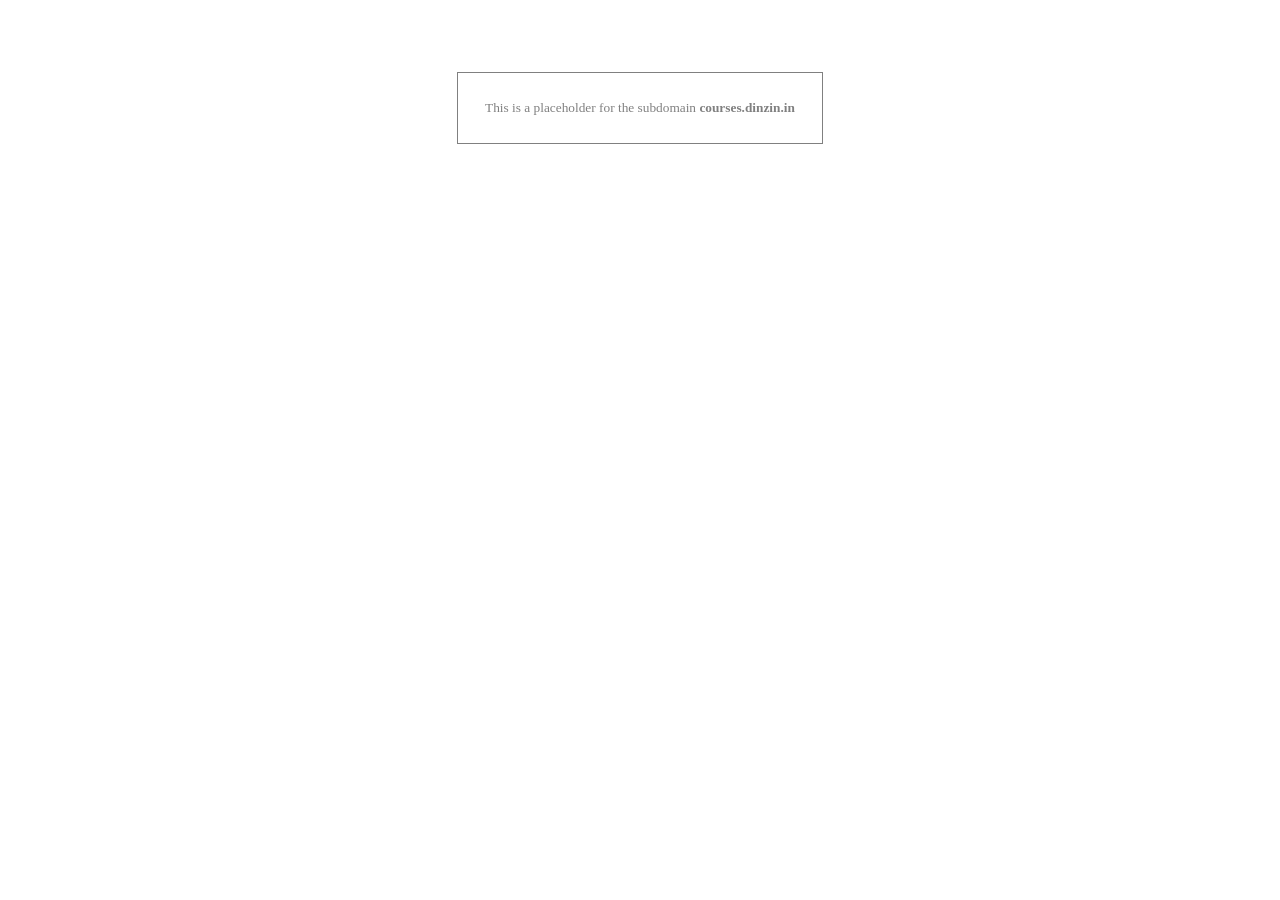
<file: courses/index.html>
<html>
<head>
<title>
courses.dinzin.in</title>
<style>
* { font-family: verdana; font-size: 10pt; COLOR: gray; }
b { font-weight: bold; }
table { border: 1px solid gray;}
td { text-align: center; padding: 25;}
</style>
</head>
<body>
<center>
<br><br><br><br>
<table>
<tr><td>This is a placeholder for the subdomain <b>courses.dinzin.in</b></td></tr>
</table>
<br><br>
</center>
</body>
</html>
</file>
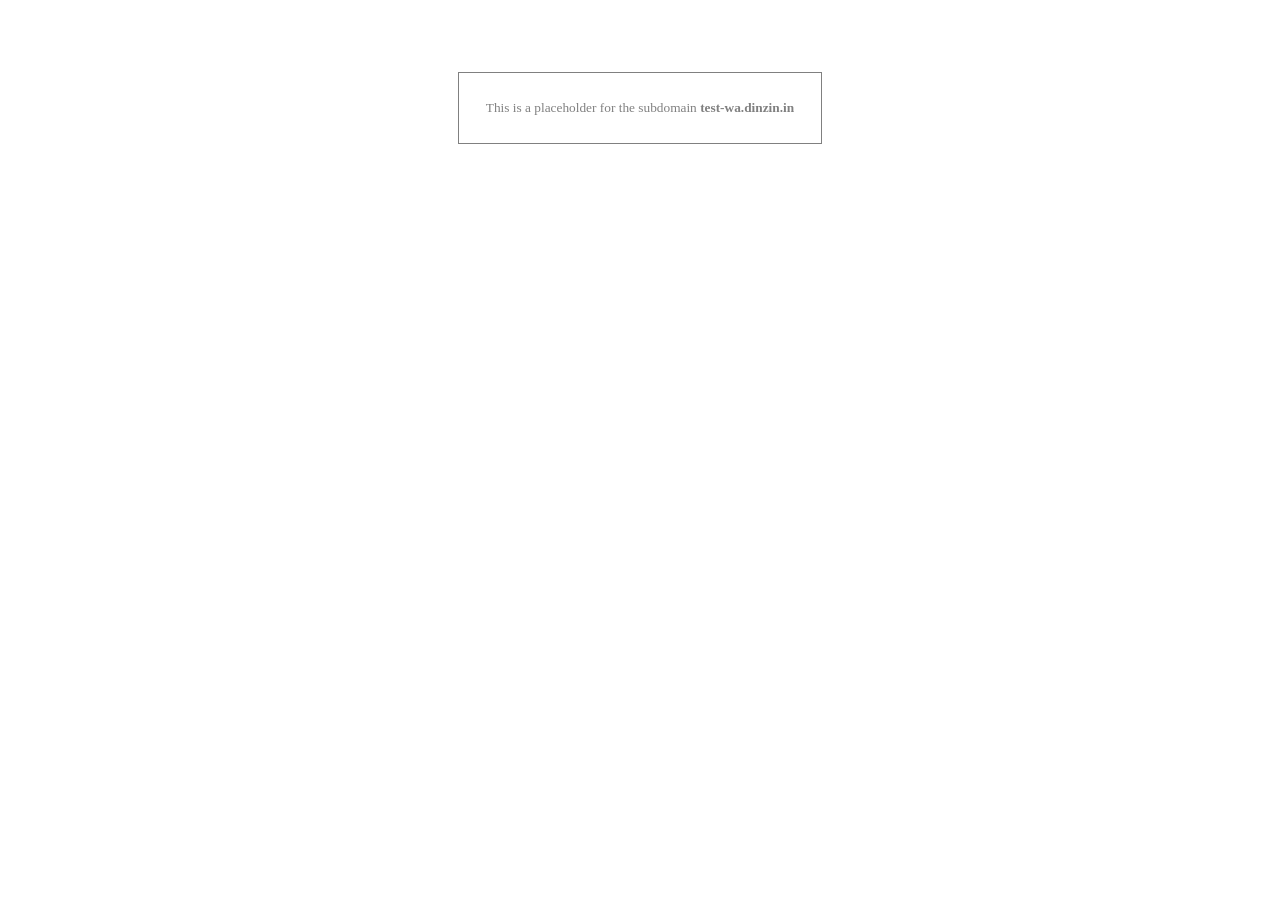
<file: test-wa/index.html>
<html>
<head>
<title>
test-wa.dinzin.in</title>
<style>
* { font-family: verdana; font-size: 10pt; COLOR: gray; }
b { font-weight: bold; }
table { border: 1px solid gray;}
td { text-align: center; padding: 25;}
</style>
</head>
<body>
<center>
<br><br><br><br>
<table>
<tr><td>This is a placeholder for the subdomain <b>test-wa.dinzin.in</b></td></tr>
</table>
<br><br>
</center>
</body>
</html>
</file>
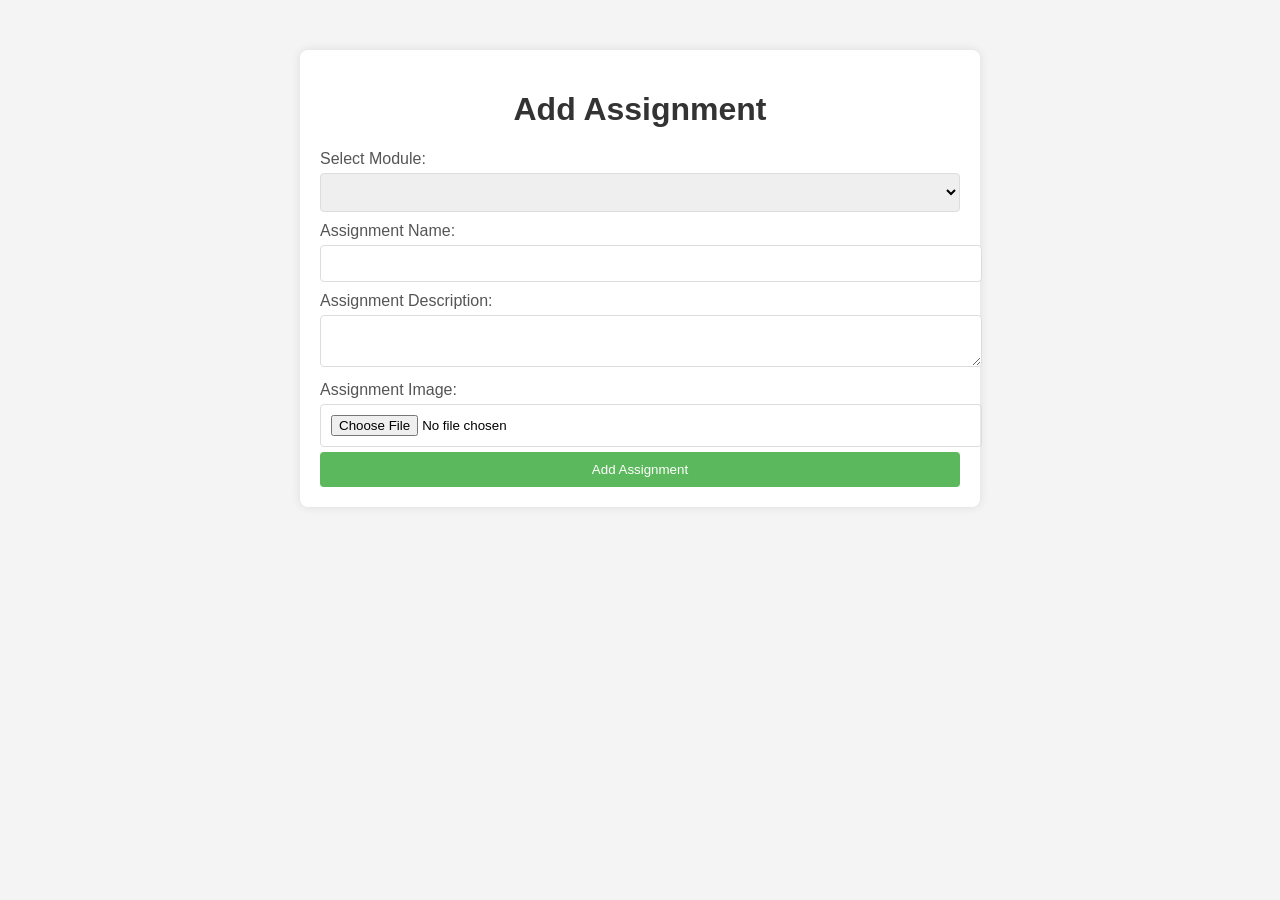
<file: learn/admin/assignment/index.html>
<!DOCTYPE html>
<html lang="en">
<head>
    <meta charset="UTF-8">
    <meta name="viewport" content="width=device-width, initial-scale=1.0">
    <title>Add Assignment</title>
    <link rel="stylesheet" href="styles.css">
</head>
<body>
    <div class="container">
        <h1>Add Assignment</h1>
        <form id="assignmentForm" action="add_assignment.php" method="POST" enctype="multipart/form-data">
            <label for="course_module">Select Module:</label>
            <select id="course_module" name="module_id" required></select>

            <label for="name">Assignment Name:</label>
            <input type="text" id="name" name="name" required>
            
            <label for="description">Assignment Description:</label>
            <textarea id="description" name="description" cols="10" required></textarea>
            
            <label for="image">Assignment Image:</label>
            <input type="file" id="image" name="image" accept="image/*">
            
            <button type="submit">Add Assignment</button>
        </form>
    </div>

    <script src="https://code.jquery.com/jquery-3.6.0.min.js"></script>
    <script src="script.js"></script>
</body>
</html>
</file>
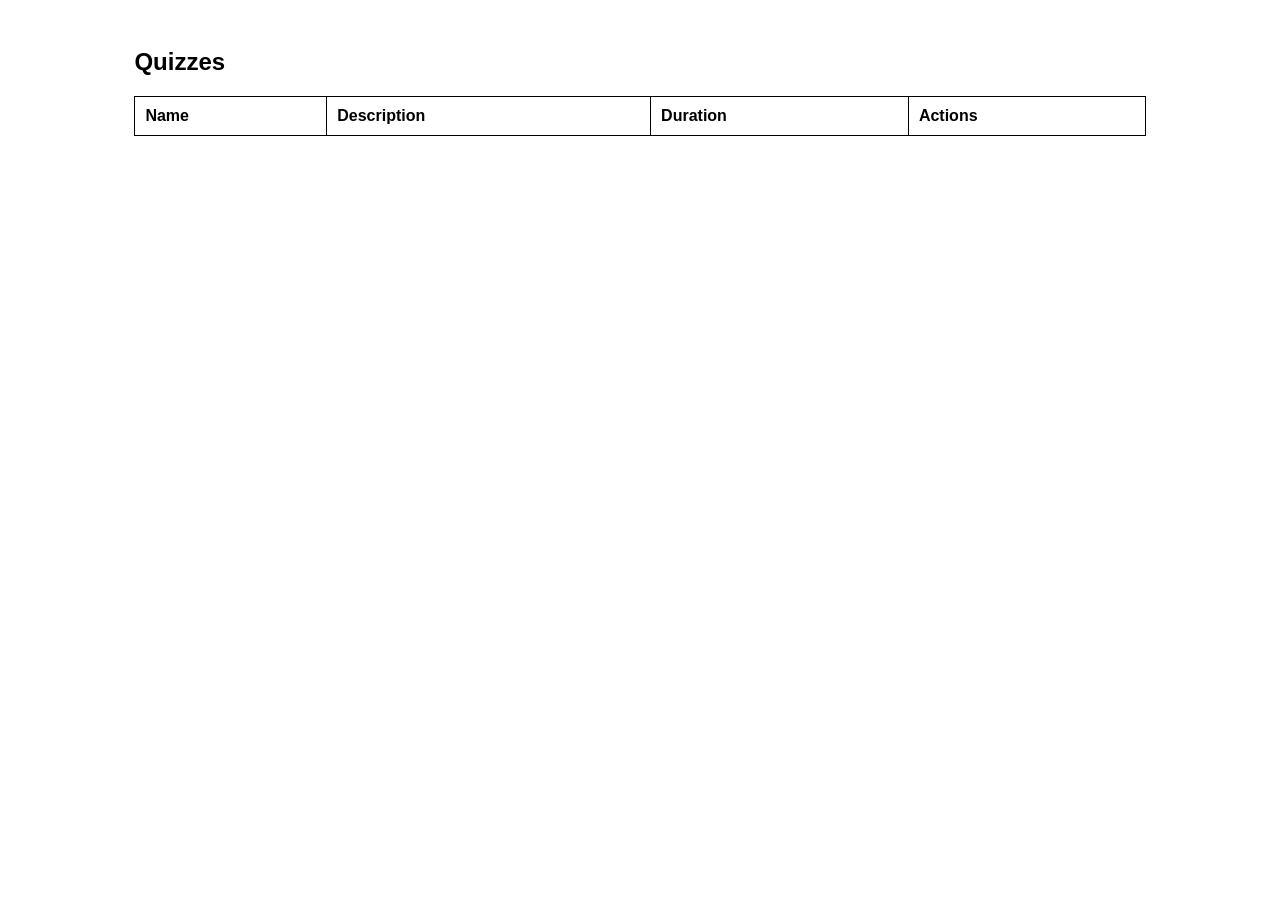
<file: learn/admin/quizes/index.html>
<!DOCTYPE html>
<html lang="en">
<head>
    <meta charset="UTF-8">
    <meta name="viewport" content="width=device-width, initial-scale=1.0">
    <title>Quizzes</title>
    <style>
        body {
            font-family: Arial, sans-serif;
        }
        .container {
            width: 80%;
            margin: 0 auto;
            padding: 20px;
        }
        table {
            width: 100%;
            border-collapse: collapse;
        }
        table, th, td {
            border: 1px solid black;
        }
        th, td {
            padding: 10px;
            text-align: left;
        }
        .action-buttons button {
            margin-right: 5px;
            padding: 5px 10px;
            border: none;
            cursor: pointer;
        }
        .edit-btn { background-color: #4CAF50; color: white; }
        .manage-btn { background-color: #007BFF; color: white; }
        .delete-btn { background-color: #F44336; color: white; }
    </style>
</head>
<body>

<div class="container">
    <h2>Quizzes</h2>
    <table>
        <thead>
            <tr>
                <th>Name</th>
                <th>Description</th>
                <th>Duration</th>
                <th>Actions</th>
            </tr>
        </thead>
        <tbody id="quizTableBody">
            <!-- Quizzes will be populated here by jQuery -->
        </tbody>
    </table>
</div>

<script src="https://code.jquery.com/jquery-3.6.0.min.js"></script>
<script>
$(document).ready(function() {
    // Fetch quizzes and populate the table
    $.ajax({
        url: 'fetch_quizzes.php',
        method: 'GET',
        dataType: 'json',
        success: function(data) {
            var quizTableBody = $('#quizTableBody');
            $.each(data, function(index, quiz) {
                quizTableBody.append(`
                    <tr>
                        <td>${quiz.name}</td>
                        <td>${quiz.description}</td>
                        <td>${quiz.duration}</td>
                        <td class="action-buttons">
                            <button class="edit-btn" onclick="editQuiz(${quiz.id})">Edit</button>
                            <button class="manage-btn" onclick="manageQuiz(${quiz.id})">Manage</button>
                            <button class="delete-btn" onclick="deleteQuiz(${quiz.id})">Delete</button>
                        </td>
                    </tr>
                `);
            });
        },
        error: function(error) {
            console.error('Error fetching quizzes:', error);
        }
    });
});

function editQuiz(id) {
    // Redirect to the edit quiz page
    window.location.href = 'edit_quiz.php?id=' + id;
}

function manageQuiz(id) {
    // Redirect to the manage quiz page
    window.location.href = 'manage_quiz.php?id=' + id;
}

function deleteQuiz(id) {
    // Delete quiz using AJAX
    if (confirm('Are you sure you want to delete this quiz?')) {
        $.ajax({
            url: 'delete_quiz.php',
            method: 'POST',
            data: { id: id },
            success: function(response) {
                alert('Quiz deleted successfully');
                location.reload();
            },
            error: function(error) {
                console.error('Error deleting quiz:', error);
            }
        });
    }
}
</script>

</body>
</html>
</file>
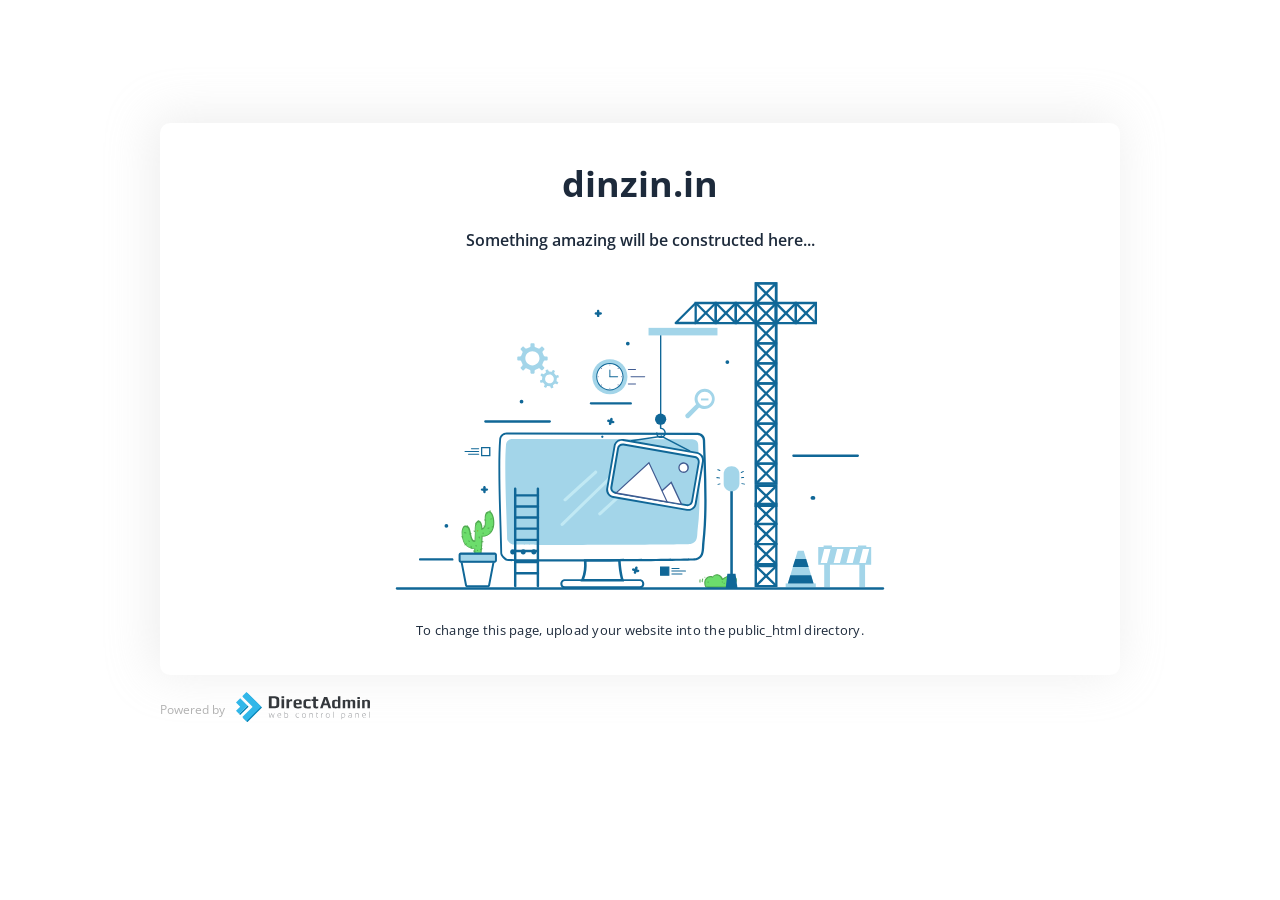
<file: _index.html>
<!doctype html>
<html class="no-js" lang="">

<head>
    <meta charset="utf-8">
    <meta http-equiv="x-ua-compatible" content="ie=edge">
    <title>dinzin.in</title>
    <meta name="description" content="">
    <meta name="viewport" content="width=device-width, initial-scale=1">

    <link href="https://fonts.googleapis.com/css2?family=Open+Sans:wght@400;600;700&display=swap" rel="stylesheet">
    
    <link rel="shortcut icon" href="[data-uri]" />

    <style>
        * {
            box-sizing: border-box;
            margin: 0;
        }
        html {
            font-size: 10px;
            font-family: 'Open Sans', sans-serif;
            color: #1d2a3b;
        }
        .container {
            max-width: 960px;
            margin: 0 auto;
        }
        .container.card {
            margin-top: 12.3rem;
            background-color: #ffffff;
            border-radius: 10px;
            box-shadow: -5px -4px 47px 3px rgba(198, 198, 198, 0.3);
            text-align: center;
            padding: 3.6rem;
            /* padding-bottom: 3.6rem; */
        }
        .title-main {
            font-size: 3.6rem;
            font-weight: 700;
            margin-top: 0;
            margin-bottom: 2.1rem;
        }
        .main-image svg {
            max-width: 61rem;
            margin-bottom: 2rem;
        }

        .subheading{
            font-size: 1.6rem;
            font-weight: 600;
            margin-bottom: 3rem;
        }

        .card .text {
            font-size: 13px;
            letter-spacing: 0.26px;

        }
        footer {
            color: #b1b1b1;
            font-size: 12px;
            display: flex;
            justify-content: space-between;
            align-items: center;
            padding-top: 1.7rem;
        }
        footer .logo svg {
            width: 145px;
            padding-left: 11px;
        }
        footer .left-side {
            display: flex;
            align-items: center;
        }
        /* Medias */
        @media screen and (max-width: 1024px){
            .container {max-width: 90%;}
        @media screen and (max-width: 768px){
            html {font-size: 7px;}
            .container {
                max-width: 90%;}
            .container.card {margin-top: 6rem;}
            .card .text { font-size: 1.6rem;}
        } 
        @media screen and (max-width: 480px){
            html {font-size: 5.7px;}
            .container {max-width: 95%;}
            .title-main {font-size: 6.6vw;}
            /* .container.card {margin-top: 2rem;} */
            .subheading{font-size: 13px;}
            .card .text { font-size: 12px;}
            footer {flex-direction: column;}
        } 
        }
    </style>

</head>

<body>
    <section id="default-card" class="default-card">
        <div class="container card">
            <h1 class="title-main">dinzin.in</h1>
            <p class="subheading">Something amazing will be constructed here...</p>
            <div class="main-image">
                <svg version="1.1" xmlns="http://www.w3.org/2000/svg" xmlns:xlink="http://www.w3.org/1999/xlink" x="0px"
                    y="0px" viewBox=" 0 90 500 260"  xml:space="preserve">
                    <style type="text/css">
                        .st0 {
                            fill: #FFFFFF;
                        }

                        .st1 {
                            fill: #6CDD6C;
                        }

                        .st2 {
                            fill: #50AA50;
                        }

                        .st3 {
                            fill: #106797;
                        }

                        .st4 {
                            fill-rule: evenodd;
                            clip-rule: evenodd;
                            fill: #A3D5E9;
                        }

                        .st5 {
                            fill-rule: evenodd;
                            clip-rule: evenodd;
                            fill: #106797;
                        }

                        .st6 {
                            fill: #A3D5E9;
                        }

                        .st7 {
                            fill: #405B91;
                        }

                        .st8 {
                            fill: #B6D0FB;
                        }

                        .st9 {
                            fill: #8AB436;
                        }

                        .st10 {
                            fill: #C1E9F4;
                        }

                        .st11 {
                            fill: #415B91;
                        }
                    </style>
                    <g id="BACKGROUND">
                        <rect class="st0" width="500" height="500" />
                    </g>
                    <g id="OBJECTS">
                        <g>
                            <g>
                                <g>
                                    <g>
                                        <path class="st1" d="M317.7,334.6c-0.5-1.6-1.8-3.1-3.5-3.6s-4,0.3-4.5,1.9c-1.6-1.2-4.1-0.3-5.4,1.2c-2.1,2.4-0.5,6.4-0.1,6.6
                                                        c0.4,0.3,1.4,0.2,1.4,0.2l15.7-0.1c0,0,2.9-0.2,4.2-0.7c2.7-1,4.5-5.1,2.8-7.2c-1.2-1.4-3.5-1.7-5.4-1.2
                                                        C320.9,332.4,319.1,333.4,317.7,334.6" />
                                    </g>
                                    <g>
                                        <path class="st2"
                                            d="M305.3,341.5c-0.4,0-1.1,0-1.5-0.3c-0.6-0.5-2.2-4.7,0-7.3c0.9-1.1,2.3-1.8,3.7-2c0.7-0.1,1.3,0,1.9,0.3
                                                        c0.3-0.5,0.9-1,1.5-1.3c1-0.5,2.3-0.6,3.4-0.3c1.6,0.5,2.9,1.6,3.6,3.2c1.5-1.1,3.2-2,4.8-2.4c1.9-0.5,4.5-0.3,5.9,1.4
                                                        c0.8,1,1,2.4,0.5,4c-0.6,1.8-2,3.4-3.5,4c-1.4,0.5-4.2,0.7-4.4,0.7l-15.7,0.1C305.4,341.5,305.4,341.5,305.3,341.5z
                                                         M307.9,332.8c-0.1,0-0.2,0-0.3,0c-1,0.1-2.2,0.7-3,1.6c-1.8,2.1-0.5,5.7-0.2,6c0.1,0,0.6,0.1,1,0.1l15.7-0.1
                                                        c0,0,2.8-0.2,4-0.6c1.2-0.4,2.4-1.8,2.9-3.3c0.4-1.3,0.3-2.4-0.3-3.2c-1.1-1.3-3.3-1.5-4.8-1c-1.6,0.5-3.4,1.4-5,2.7
                                                        c-0.1,0.1-0.3,0.1-0.5,0.1c-0.2,0-0.3-0.2-0.4-0.3c-0.6-1.6-1.7-2.9-3.2-3.3c-0.8-0.2-1.8-0.2-2.6,0.2
                                                        c-0.7,0.3-1.1,0.8-1.3,1.3c-0.1,0.1-0.2,0.3-0.3,0.3c-0.2,0-0.3,0-0.5-0.1C308.9,332.9,308.4,332.8,307.9,332.8z" />
                                    </g>
                                </g>
                                <g>
                                    <g>
                                        <g>
                                            <path class="st2" d="M301.1,334.1c-0.4,0.8-0.6,1.6-0.5,2.5c0.1,0.4,0.8,0.4,0.8,0c-0.1-0.8,0-1.5,0.4-2.2
                                                            C302,334,301.4,333.7,301.1,334.1L301.1,334.1z" />
                                        </g>
                                    </g>
                                </g>
                                <g>
                                    <g>
                                        <g>
                                            <path class="st2" d="M298.9,334.6c-0.2,0.8-0.3,1.6-0.1,2.4c0.1,0.4,0.9,0.3,0.8-0.2c-0.2-0.7-0.1-1.3,0.1-2
                                                            C299.8,334.4,299,334.2,298.9,334.6L298.9,334.6z" />
                                        </g>
                                    </g>
                                </g>
                                <g>
                                    <g>
                                        <g>
                                            <path class="st2"
                                                d="M303.2,333.2c0.5,0,0.5-0.7,0-0.7C302.7,332.5,302.7,333.2,303.2,333.2L303.2,333.2z" />
                                        </g>
                                    </g>
                                </g>
                                <g>
                                    <g>
                                        <g>
                                            <path class="st2" d="M305.4,336.6c0,0.2,0,0.4,0,0.6c0,0.5,0.8,0.5,0.8,0c0-0.2,0-0.4,0-0.6
                                                            C306.2,336.2,305.4,336.2,305.4,336.6L305.4,336.6z" />
                                        </g>
                                    </g>
                                </g>
                                <g>
                                    <g>
                                        <g>
                                            <path class="st2" d="M318.6,337.7c0,0.1,0,0.2,0,0.3c0,0.5,0.8,0.5,0.8,0c0-0.1,0-0.2,0-0.3
                                                            C319.4,337.2,318.6,337.2,318.6,337.7L318.6,337.7z" />
                                        </g>
                                    </g>
                                </g>
                                <g>
                                    <g>
                                        <g>
                                            <path class="st2" d="M317.1,336.9c0.1,0.1,0.1,0.1,0.2,0.2c0.4,0.3,0.9-0.2,0.5-0.5c-0.1-0.1-0.1-0.1-0.2-0.2
                                                            C317.3,336,316.8,336.5,317.1,336.9L317.1,336.9z" />
                                        </g>
                                    </g>
                                </g>
                            </g>
                            <g>
                                <path class="st3" d="M96.1,319.2H69.8c-0.6,0-1-0.5-1-1c0-0.6,0.5-1,1-1h26.3c0.6,0,1,0.5,1,1C97.2,318.8,96.7,319.2,96.1,319.2z
                                                " />
                            </g>
                            <g>
                                <g>
                                    <path class="st0" d="M328,227.9h-0.8c0-0.6-0.5-1.1-1.1-1.1s-1.1,0.5-1.1,1.1h-0.8c0-1,0.8-1.9,1.9-1.9
                                                    C327.1,226,328,226.9,328,227.9z" />
                                </g>
                            </g>
                            <g>
                                <g>
                                    <path class="st0" d="M330.6,184.1h-0.8c0-0.6-0.5-1.1-1.1-1.1c-0.6,0-1.1,0.5-1.1,1.1h-0.8c0-1,0.8-1.9,1.9-1.9
                                                    C329.8,182.2,330.6,183.1,330.6,184.1z" />
                                </g>
                            </g>
                            <g>
                                <g>
                                    <g>
                                        <path class="st3"
                                            d="M237,336.3h-35.8l0.6-1.4c2.3-5.6,2.6-10.3,2.2-15.8L204,318l30.2-0.1l0,1c0,3.5,1,11.5,2.4,16L237,336.3z
                                                         M204.3,334.2h29.9c-1.2-4.4-1.9-10.6-2.1-14.3l-25.9,0.1C206.5,324.9,206.2,329.2,204.3,334.2z" />
                                    </g>
                                </g>
                            </g>
                            <g>
                                <g>
                                    <g>
                                        <path class="st3" d="M191,319.9c-27.2,0-49.2-0.1-50.1-0.5c-2.3-0.8-5.4-4.1-5.4-6.3c-0.1-5-0.3-11.7-0.5-19.5
                                                        c-0.7-23.5-1.8-55.8-0.4-73.6c0.2-3.3,2.9-5.8,6.1-5.8c0,0,0.1,0,0.1,0l156.6,0.2c3.3,0.1,6,2.7,6,6.1
                                                        c0.1,5.2,0.3,10.5,0.5,15.9c0.7,22.6,1.5,46-1,68.1c-0.1,0.9-0.1,1.8-0.2,2.8c-0.2,4.6-0.5,10.4-6.4,11.6
                                                        C293.2,319.5,235.2,319.9,191,319.9z M140.6,215.9c-2.4,0-4.3,1.8-4.5,4.2c-1.3,17.8-0.3,49.9,0.4,73.4
                                                        c0.2,7.8,0.5,14.6,0.5,19.5c0,1.4,2.4,4.1,4.3,4.8c3.3,0.7,150.6,0.2,154.4-0.5c4.7-0.9,4.9-5.6,5.1-10c0-1,0.1-2,0.2-2.9
                                                        c2.5-22,1.7-45.3,1-67.8c-0.2-5.4-0.3-10.7-0.5-15.9c-0.1-2.5-2-4.4-4.4-4.5L140.6,215.9C140.6,215.9,140.6,215.9,140.6,215.9z
                                                        " />
                                    </g>
                                </g>
                            </g>
                            <g>
                                <g>
                                    <path class="st4"
                                        d="M292.9,219.8l-147.6-0.2c-2.7,0-4.9,1.8-5.1,4.2c-1.7,19.8,0.6,61,0.9,77.6c0,1.6,2.7,4,4.6,4.6
                                                    c2.2,0.7,142.5,0.2,145.9-0.4c6.2-1.1,5.1-7.4,5.6-11.4c2.9-22.8,1.1-47.6,0.5-69.9C297.8,221.8,295.6,219.9,292.9,219.8z" />
                                </g>
                            </g>
                            <g>
                                <g>
                                    <g>
                                        <path class="st3" d="M249.8,342h-61.4c-2.4,0-3.7-1.9-3.7-3.8c0-1.9,1.3-3.8,3.7-3.8h61.4c2.4,0,3.7,1.9,3.7,3.8
                                                        C253.6,340,252.3,342,249.8,342z M188.4,336c-1.6,0-2,1.3-2,2.1c0,0.8,0.4,2.1,2,2.1h61.4c1.6,0,2-1.3,2-2.1
                                                        c0-0.8-0.4-2.1-2-2.1H188.4z" />
                                    </g>
                                </g>
                            </g>
                            <g>
                                <g>
                                    <g>
                                        <g>
                                            <g>
                                                <path class="st5" d="M145.7,312C145.3,312,145.3,312,145.7,312" />
                                            </g>
                                        </g>
                                    </g>
                                    <g>
                                        <g>
                                            <g>
                                                <g>
                                                    <path class="st3"
                                                        d="M145.7,314.1c2.8,0,2.8-4.3,0-4.3C142.9,309.8,142.9,314.1,145.7,314.1L145.7,314.1z" />
                                                </g>
                                            </g>
                                        </g>
                                    </g>
                                </g>
                                <g>
                                    <g>
                                        <g>
                                            <g>
                                                <path class="st5" d="M154.3,312C154,312,154,312,154.3,312" />
                                            </g>
                                        </g>
                                    </g>
                                    <g>
                                        <g>
                                            <g>
                                                <g>
                                                    <path class="st3"
                                                        d="M154.3,314.1c2.8,0,2.8-4.3,0-4.3C151.6,309.8,151.6,314.1,154.3,314.1L154.3,314.1z" />
                                                </g>
                                            </g>
                                        </g>
                                    </g>
                                </g>
                                <g>
                                    <g>
                                        <g>
                                            <g>
                                                <path class="st5" d="M163,312C162.6,312,162.6,312,163,312" />
                                            </g>
                                        </g>
                                    </g>
                                    <g>
                                        <g>
                                            <g>
                                                <g>
                                                    <path class="st3"
                                                        d="M163,314.1c2.8,0,2.8-4.3,0-4.3C160.2,309.8,160.2,314.1,163,314.1L163,314.1z" />
                                                </g>
                                            </g>
                                        </g>
                                    </g>
                                </g>
                            </g>
                            <g>
                                <g>
                                    <g>
                                        <g>
                                            <path class="st5" d="M219.1,217.6C219,217.6,219,217.6,219.1,217.6" />
                                        </g>
                                    </g>
                                </g>
                                <g>
                                    <g>
                                        <g>
                                            <g>
                                                <path class="st3"
                                                    d="M219.1,218.6c1.3,0,1.3-2,0-2C217.8,216.6,217.8,218.6,219.1,218.6L219.1,218.6z" />
                                            </g>
                                        </g>
                                    </g>
                                </g>
                            </g>
                            <g>
                                <g>
                                    <polygon class="st6"
                                        points="392.3,337.9 371.2,337.9 379.3,311.2 384.2,311.2 				" />
                                </g>
                                <g>
                                    <rect x="369.4" y="337.9" class="st6" width="24.7" height="3.1" />
                                </g>
                                <g>
                                    <polygon class="st3"
                                        points="373.2,331.2 371.2,337.9 392.3,337.9 390.3,331.2 				" />
                                </g>
                                <g>
                                    <polygon class="st3"
                                        points="375.2,324.5 388.2,324.5 386.2,317.8 377.3,317.8 				" />
                                </g>
                            </g>
                            <g id="XMLID_11_">
                                <g id="XMLID_493_">
                                    <path class="st6"
                                        d="M401,340.8h4.7v-18.2h24.1v18.2h4.7v-18.2h5v-14.5h-4v-1.3h-6.8v1.3h-21.4v-1.3h-6.8v1.3h-4.4v14.5h4.9
                                                    V340.8z M437.9,309.6L437.9,309.6l-2.9,11.5h-5.2l2.9-11.5H437.9z M424.4,321.1h-5.2l2.9-11.5h5.2L424.4,321.1z M413.9,321.1
                                                    h-5.2l2.9-11.5h5.2L413.9,321.1z M401,309.6h5.2l-2.9,11.5h-5.2L401,309.6z" />
                                </g>
                            </g>
                            <g>
                                <g>
                                    <g>
                                        <path class="st6" d="M170,163.1l1.4-1.4c0.3-0.3,0.3-0.7,0-1l-1.2-1.2c-0.3-0.3-0.4-0.8-0.2-1.2l1-2.4c0.1-0.4,0.5-0.7,0.9-0.7
                                                        h1.7c0.4,0,0.7-0.3,0.7-0.7v-2c0-0.4-0.3-0.7-0.7-0.7H172c-0.4,0-0.8-0.3-0.9-0.7l-1-2.4c-0.2-0.4-0.1-0.9,0.2-1.2l1.2-1.2
                                                        c0.3-0.3,0.3-0.7,0-1l-1.4-1.4c-0.3-0.3-0.7-0.3-1,0l-1.2,1.2c-0.3,0.3-0.8,0.4-1.2,0.2l-2.4-1c-0.4-0.1-0.7-0.5-0.7-0.9v-1.7
                                                        c0-0.4-0.3-0.7-0.7-0.7h-2c-0.4,0-0.7,0.3-0.7,0.7v1.7c0,0.4-0.3,0.8-0.7,0.9l-2.4,1c-0.4,0.2-0.9,0.1-1.2-0.2l-1.2-1.2
                                                        c-0.3-0.3-0.7-0.3-1,0l-1.4,1.4c-0.3,0.3-0.3,0.7,0,1l1.2,1.2c0.3,0.3,0.4,0.8,0.2,1.2l-1,2.4c-0.1,0.4-0.5,0.7-0.9,0.7h-1.7
                                                        c-0.4,0-0.7,0.3-0.7,0.7v2c0,0.4,0.3,0.7,0.7,0.7h1.7c0.4,0,0.8,0.3,0.9,0.7l1,2.4c0.2,0.4,0.1,0.9-0.2,1.2l-1.2,1.2
                                                        c-0.3,0.3-0.3,0.7,0,1l1.4,1.4c0.3,0.3,0.7,0.3,1,0l1.2-1.2c0.3-0.3,0.8-0.4,1.2-0.2l2.4,1c0.4,0.1,0.7,0.5,0.7,0.9v1.7
                                                        c0,0.4,0.3,0.7,0.7,0.7h2c0.4,0,0.7-0.3,0.7-0.7v-1.7c0-0.4,0.3-0.8,0.7-0.9l2.4-1c0.4-0.2,0.9-0.1,1.2,0.2l1.2,1.2
                                                        C169.3,163.3,169.8,163.3,170,163.1z M161.8,159.2c-3.2,0-5.8-2.6-5.8-5.8c0-3.2,2.6-5.8,5.8-5.8c3.2,0,5.8,2.6,5.8,5.8
                                                        C167.6,156.6,165,159.2,161.8,159.2z" />
                                    </g>
                                </g>
                                <g>
                                    <g>
                                        <path class="st6" d="M183.5,168.6l-0.4-1.2c-0.1-0.2-0.3-0.4-0.6-0.3l-1,0.3c-0.2,0.1-0.5,0-0.7-0.3l-1-1.3
                                                        c-0.2-0.2-0.2-0.5-0.1-0.7l0.5-0.9c0.1-0.2,0-0.5-0.2-0.6L179,163c-0.2-0.1-0.5,0-0.6,0.2l-0.5,0.9c-0.1,0.2-0.4,0.4-0.7,0.3
                                                        l-1.6-0.2c-0.2,0-0.5-0.2-0.6-0.4l-0.3-1c-0.1-0.2-0.3-0.4-0.6-0.3l-1.2,0.4c-0.2,0.1-0.4,0.3-0.3,0.6l0.3,1
                                                        c0.1,0.2,0,0.5-0.3,0.7l-1.3,1c-0.2,0.2-0.5,0.2-0.7,0.1l-0.9-0.5c-0.2-0.1-0.5,0-0.6,0.2l-0.6,1.1c-0.1,0.2,0,0.5,0.2,0.6
                                                        l0.9,0.5c0.2,0.1,0.4,0.4,0.3,0.7l-0.2,1.6c0,0.2-0.2,0.5-0.4,0.6l-1,0.3c-0.2,0.1-0.4,0.3-0.3,0.6l0.4,1.2
                                                        c0.1,0.2,0.3,0.4,0.6,0.3l1-0.3c0.2-0.1,0.5,0,0.7,0.2l1,1.3c0.2,0.2,0.2,0.5,0.1,0.7l-0.5,0.9c-0.1,0.2,0,0.5,0.2,0.6l1.1,0.6
                                                        c0.2,0.1,0.5,0,0.6-0.2l0.5-0.9c0.1-0.2,0.4-0.4,0.7-0.3l1.6,0.2c0.3,0,0.5,0.2,0.6,0.4l0.3,1c0.1,0.2,0.3,0.4,0.6,0.3l1.2-0.4
                                                        c0.2-0.1,0.4-0.3,0.3-0.6l-0.3-1c-0.1-0.2,0-0.5,0.2-0.7l1.3-1c0.2-0.2,0.5-0.2,0.7-0.1l0.9,0.5c0.2,0.1,0.5,0,0.6-0.2l0.6-1.1
                                                        c0.1-0.2,0-0.5-0.2-0.6l-0.9-0.5c-0.2-0.1-0.4-0.4-0.3-0.7l0.2-1.6c0-0.2,0.2-0.5,0.4-0.6l1-0.3
                                                        C183.4,169,183.6,168.8,183.5,168.6z M179,171.9c-0.9,1.8-3.1,2.4-4.9,1.5c-1.8-0.9-2.4-3.1-1.5-4.9c0.9-1.8,3.1-2.4,4.9-1.5
                                                        C179.3,168,179.9,170.2,179,171.9z" />
                                    </g>
                                </g>
                            </g>
                            <g>
                                <path class="st3" d="M242.4,191.3h-32.6c-0.6,0-1-0.5-1-1c0-0.6,0.5-1,1-1h32.6c0.6,0,1,0.5,1,1
                                                C243.4,190.9,243,191.3,242.4,191.3z" />
                            </g>
                            <g>
                                <path class="st3" d="M176,206.1h-52.7c-0.6,0-1-0.5-1-1c0-0.6,0.5-1,1-1H176c0.6,0,1,0.5,1,1C177.1,205.7,176.6,206.1,176,206.1z
                                                " />
                            </g>
                            <g>
                                <path class="st3" d="M428.5,234.2h-52.7c-0.6,0-1-0.5-1-1c0-0.6,0.5-1,1-1h52.7c0.6,0,1,0.5,1,1
                                                C429.5,233.7,429.1,234.2,428.5,234.2z" />
                            </g>
                            <g>
                                <path class="st3"
                                    d="M449.2,343H50.8c-0.6,0-1-0.5-1-1c0-0.6,0.5-1,1-1h398.4c0.6,0,1,0.5,1,1C450.2,342.5,449.8,343,449.2,343z" />
                            </g>
                            <g>
                                <g>
                                    <g>
                                        <path class="st6"
                                            d="M303.1,178.3c-2.2,0-4.3,0.9-5.9,2.4c-2.7,2.7-3.2,6.9-1.3,10.1l0.1,0.2l-8.5,8.5c0,0-0.4,0.4-0.4,1
                                                        c0,0.4,0.2,0.9,0.6,1.3c0.5,0.5,0.9,0.7,1.4,0.7c0.6,0,1-0.3,1-0.3l8.4-8.5l0.2,0.1c1.3,0.8,2.7,1.1,4.2,1.1
                                                        c2.2,0,4.3-0.9,5.9-2.4c3.3-3.3,3.3-8.6,0-11.8C307.4,179.2,305.3,178.3,303.1,178.3z M303.1,192.5c-3.2,0-5.9-2.6-5.9-5.9
                                                        c0-3.2,2.6-5.9,5.9-5.9l0,0c3.2,0,5.9,2.6,5.9,5.9C308.9,189.9,306.3,192.5,303.1,192.5z" />
                                    </g>
                                </g>
                                <g>
                                    <g>
                                        <path class="st6" d="M300,187.9h6.1v-1.6H300V187.9z" />
                                    </g>
                                </g>
                            </g>
                            <g>
                                <g>
                                    <path class="st3" d="M147.7,341.1c-0.6,0-1-0.5-1-1v-79.9c0-0.6,0.5-1,1-1c0.6,0,1,0.5,1,1V340
                                                    C148.8,340.6,148.3,341.1,147.7,341.1z" />
                                </g>
                                <g>
                                    <path class="st3" d="M166.3,341.1c-0.6,0-1-0.5-1-1v-79.9c0-0.6,0.5-1,1-1c0.6,0,1,0.5,1,1V340
                                                    C167.3,340.6,166.9,341.1,166.3,341.1z" />
                                </g>
                                <g>
                                    <path class="st3"
                                        d="M166.3,266.7h-18.6c-0.6,0-1-0.5-1-1s0.5-1,1-1h18.6c0.6,0,1,0.5,1,1S166.9,266.7,166.3,266.7z" />
                                </g>
                                <g>
                                    <path class="st3" d="M166.3,275.8h-18.6c-0.6,0-1-0.5-1-1c0-0.6,0.5-1,1-1h18.6c0.6,0,1,0.5,1,1
                                                    C167.3,275.3,166.9,275.8,166.3,275.8z" />
                                </g>
                                <g>
                                    <path class="st3" d="M166.3,284.9h-18.6c-0.6,0-1-0.5-1-1c0-0.6,0.5-1,1-1h18.6c0.6,0,1,0.5,1,1
                                                    C167.3,284.4,166.9,284.9,166.3,284.9z" />
                                </g>
                                <g>
                                    <path class="st3" d="M166.3,294h-18.6c-0.6,0-1-0.5-1-1c0-0.6,0.5-1,1-1h18.6c0.6,0,1,0.5,1,1C167.3,293.6,166.9,294,166.3,294z
                                                    " />
                                </g>
                                <g>
                                    <path class="st3" d="M166.3,303.2h-18.6c-0.6,0-1-0.5-1-1c0-0.6,0.5-1,1-1h18.6c0.6,0,1,0.5,1,1
                                                    C167.3,302.7,166.9,303.2,166.3,303.2z" />
                                </g>
                                <g>
                                    <path class="st3" d="M166.3,312.3h-18.6c-0.6,0-1-0.5-1-1c0-0.6,0.5-1,1-1h18.6c0.6,0,1,0.5,1,1
                                                    C167.3,311.8,166.9,312.3,166.3,312.3z" />
                                </g>
                                <g>
                                    <path class="st3" d="M166.3,321.4h-18.6c-0.6,0-1-0.5-1-1c0-0.6,0.5-1,1-1h18.6c0.6,0,1,0.5,1,1
                                                    C167.3,320.9,166.9,321.4,166.3,321.4z" />
                                </g>
                                <g>
                                    <path class="st3" d="M166.3,330.5h-18.6c-0.6,0-1-0.5-1-1c0-0.6,0.5-1,1-1h18.6c0.6,0,1,0.5,1,1
                                                    C167.3,330.1,166.9,330.5,166.3,330.5z" />
                                </g>
                            </g>
                            <g>
                                <g>
                                    <path class="st3"
                                        d="M122.5,264c-0.6,0-1-0.5-1-1v-4c0-0.6,0.5-1,1-1c0.6,0,1,0.5,1,1v4C123.5,263.6,123,264,122.5,264z" />
                                </g>
                                <g>
                                    <path class="st3"
                                        d="M124.5,262h-4c-0.6,0-1-0.5-1-1s0.5-1,1-1h4c0.6,0,1,0.5,1,1S125.1,262,124.5,262z" />
                                </g>
                            </g>
                            <g>
                                <g>
                                    <path class="st3" d="M215.7,119.6c-0.6,0-1-0.5-1-1v-4c0-0.6,0.5-1,1-1c0.6,0,1,0.5,1,1v4C216.8,119.1,216.3,119.6,215.7,119.6z
                                                    " />
                                </g>
                                <g>
                                    <path class="st3"
                                        d="M217.8,117.6h-4c-0.6,0-1-0.5-1-1s0.5-1,1-1h4c0.6,0,1,0.5,1,1S218.3,117.6,217.8,117.6z" />
                                </g>
                            </g>
                            <g>
                                <g>
                                    <path class="st3" d="M248.4,328.7c-0.1,0-0.2,0-0.3,0l-3.9-1.1c-0.6-0.2-0.9-0.7-0.7-1.3c0.2-0.6,0.7-0.9,1.3-0.7l3.9,1.1
                                                    c0.6,0.2,0.9,0.7,0.7,1.3C249.3,328.4,248.9,328.7,248.4,328.7z" />
                                </g>
                                <g>
                                    <path class="st3"
                                        d="M245.9,330c-0.1,0-0.2,0-0.3,0c-0.6-0.2-0.9-0.7-0.7-1.3l1.1-3.9c0.2-0.6,0.7-0.9,1.3-0.7
                                                    c0.6,0.2,0.9,0.7,0.7,1.3l-1.1,3.9C246.8,329.8,246.4,330,245.9,330z" />
                                </g>
                            </g>
                            <g>
                                <g>
                                    <path class="st3" d="M228,206.7c-0.1,0-0.2,0-0.3,0l-3.9-1.1c-0.6-0.2-0.9-0.7-0.7-1.3c0.2-0.6,0.7-0.9,1.3-0.7l3.9,1.1
                                                    c0.6,0.2,0.9,0.7,0.7,1.3C228.9,206.4,228.5,206.7,228,206.7z" />
                                </g>
                                <g>
                                    <path class="st3"
                                        d="M225.5,208.1c-0.1,0-0.2,0-0.3,0c-0.6-0.2-0.9-0.7-0.7-1.3l1.1-3.9c0.2-0.6,0.7-0.9,1.3-0.7
                                                    c0.6,0.2,0.9,0.7,0.7,1.3l-1.1,3.9C226.4,207.8,226,208.1,225.5,208.1z" />
                                </g>
                            </g>
                            <g>
                                <g>
                                    <g>
                                        <circle class="st6" cx="225.3" cy="168.5" r="14.4" />
                                    </g>
                                </g>
                                <g>
                                    <g>
                                        <g>
                                            <circle class="st0" cx="225.3" cy="168.5" r="10.8" />
                                        </g>
                                    </g>
                                    <g>
                                        <g>
                                            <g>
                                                <path class="st3"
                                                    d="M225.3,179.7c-6.2,0-11.2-5-11.2-11.2s5-11.2,11.2-11.2s11.2,5,11.2,11.2S231.5,179.7,225.3,179.7z
                                                                 M225.3,158.1c-5.7,0-10.4,4.7-10.4,10.4s4.7,10.4,10.4,10.4c5.7,0,10.4-4.7,10.4-10.4S231,158.1,225.3,158.1z" />
                                            </g>
                                        </g>
                                    </g>
                                </g>
                                <g>
                                    <g>
                                        <g>
                                            <path class="st3" d="M225.3,168.9c-0.2,0-0.4-0.2-0.4-0.4V163c0-0.2,0.2-0.4,0.4-0.4c0.2,0,0.4,0.2,0.4,0.4v5.5
                                                            C225.7,168.7,225.5,168.9,225.3,168.9z" />
                                        </g>
                                    </g>
                                    <g>
                                        <g>
                                            <path class="st3" d="M231.7,168.9h-6.4c-0.2,0-0.4-0.2-0.4-0.4c0-0.2,0.2-0.4,0.4-0.4h6.4c0.2,0,0.4,0.2,0.4,0.4
                                                            C232.2,168.7,232,168.9,231.7,168.9z" />
                                        </g>
                                    </g>
                                </g>
                                <g>
                                    <g>
                                        <g>
                                            <circle class="st7" cx="225.3" cy="158.9" r="0.4" />
                                        </g>
                                    </g>
                                    <g>
                                        <g>
                                            <ellipse transform="matrix(0.7071 -0.7071 0.7071 0.7071 -46.3674 211.4673)"
                                                class="st7" cx="232.1" cy="161.7" rx="0.4" ry="0.4" />
                                        </g>
                                    </g>
                                    <g>
                                        <g>
                                            <circle class="st7" cx="234.9" cy="168.5" r="0.4" />
                                        </g>
                                    </g>
                                    <g>
                                        <g>
                                            <ellipse transform="matrix(0.7072 -0.707 0.707 0.7072 -55.9446 215.4091)"
                                                class="st7" cx="232.1" cy="175.2" rx="0.4" ry="0.4" />
                                        </g>
                                    </g>
                                    <g>
                                        <g>
                                            <circle class="st7" cx="225.3" cy="178" r="0.4" />
                                        </g>
                                    </g>
                                    <g>
                                        <g>
                                            <ellipse transform="matrix(0.707 -0.7072 0.7072 0.707 -59.9044 205.8822)"
                                                class="st7" cx="218.5" cy="175.2" rx="0.4" ry="0.4" />
                                        </g>
                                    </g>
                                    <g>
                                        <g>
                                            <circle class="st7" cx="215.7" cy="168.5" r="0.4" />
                                        </g>
                                    </g>
                                    <g>
                                        <g>
                                            <ellipse transform="matrix(0.7071 -0.7071 0.7071 0.7071 -50.333 201.8934)"
                                                class="st7" cx="218.5" cy="161.7" rx="0.4" ry="0.4" />
                                        </g>
                                    </g>
                                </g>
                                <g>
                                    <g>
                                        <g>
                                            <path class="st7" d="M246.4,163h-6c-0.2,0-0.4-0.2-0.4-0.4c0-0.2,0.2-0.4,0.4-0.4h6c0.2,0,0.4,0.2,0.4,0.4
                                                            C246.8,162.8,246.6,163,246.4,163z" />
                                        </g>
                                    </g>
                                    <g>
                                        <g>
                                            <path class="st7" d="M246.4,174.8h-6c-0.2,0-0.4-0.2-0.4-0.4c0-0.2,0.2-0.4,0.4-0.4h6c0.2,0,0.4,0.2,0.4,0.4
                                                            C246.8,174.6,246.6,174.8,246.4,174.8z" />
                                        </g>
                                    </g>
                                    <g>
                                        <g>
                                            <path class="st7" d="M253.9,168.9h-11.3c-0.2,0-0.4-0.2-0.4-0.4c0-0.2,0.2-0.4,0.4-0.4h11.3c0.2,0,0.4,0.2,0.4,0.4
                                                            C254.3,168.7,254.1,168.9,253.9,168.9z" />
                                        </g>
                                    </g>
                                </g>
                            </g>
                            <g>
                                <g>
                                    <rect x="266.9" y="324.5" class="st3" width="6.7" height="6.7" />
                                    <path class="st3"
                                        d="M274.1,331.7h-7.7V324h7.7V331.7z M267.5,330.7h5.6V325h-5.6V330.7z" />
                                </g>
                                <g>
                                    <g>
                                        <g>
                                            <path class="st3"
                                                d="M282.1,326h-6c-0.2,0-0.4-0.2-0.4-0.4s0.2-0.4,0.4-0.4h6c0.2,0,0.4,0.2,0.4,0.4S282.3,326,282.1,326z" />
                                        </g>
                                    </g>
                                    <g>
                                        <g>
                                            <path class="st3" d="M284.4,330.6h-8.2c-0.3,0-0.6-0.2-0.6-0.4c0-0.2,0.3-0.4,0.6-0.4h8.2c0.3,0,0.6,0.2,0.6,0.4
                                                            C284.9,330.4,284.7,330.6,284.4,330.6z" />
                                        </g>
                                    </g>
                                    <g>
                                        <g>
                                            <path class="st3" d="M287.3,328.1H276c-0.2,0-0.4-0.2-0.4-0.4c0-0.2,0.2-0.4,0.4-0.4h11.3c0.2,0,0.4,0.2,0.4,0.4
                                                            C287.7,328,287.6,328.1,287.3,328.1z" />
                                        </g>
                                    </g>
                                </g>
                            </g>
                            <g>
                                <g>
                                    <rect x="120.2" y="226.5"
                                        transform="matrix(-1 -1.224647e-16 1.224647e-16 -1 247.1112 459.6004)"
                                        class="st0" width="6.7" height="6.7" />
                                    <path class="st3"
                                        d="M127.4,233.7h-7.7v-7.7h7.7V233.7z M120.7,232.6h5.6V227h-5.6V232.6z" />
                                </g>
                                <g>
                                    <g>
                                        <g>
                                            <path class="st3" d="M111.8,227.9h6c0.2,0,0.4-0.2,0.4-0.4c0-0.2-0.2-0.4-0.4-0.4h-6c-0.2,0-0.4,0.2-0.4,0.4
                                                            C111.3,227.7,111.5,227.9,111.8,227.9z" />
                                        </g>
                                    </g>
                                    <g>
                                        <g>
                                            <path class="st3" d="M109.5,232.5h8.2c0.3,0,0.6-0.2,0.6-0.4s-0.3-0.4-0.6-0.4h-8.2c-0.3,0-0.6,0.2-0.6,0.4
                                                            S109.2,232.5,109.5,232.5z" />
                                        </g>
                                    </g>
                                    <g>
                                        <g>
                                            <path class="st3" d="M106.5,230.1h11.3c0.2,0,0.4-0.2,0.4-0.4c0-0.2-0.2-0.4-0.4-0.4h-11.3c-0.2,0-0.4,0.2-0.4,0.4
                                                            C106.1,229.9,106.3,230.1,106.5,230.1z" />
                                        </g>
                                    </g>
                                </g>
                            </g>
                            <g>
                                <g>
                                    <rect x="324" y="251.6" class="st3" width="2.1" height="89.2" />
                                </g>
                                <g>
                                    <path class="st6" d="M325.3,262.4h-0.5c-3.4,0-6.2-2.8-6.2-6.2V248c0-3.4,2.8-6.2,6.2-6.2h0.5c3.4,0,6.2,2.8,6.2,6.2v8.2
                                                    C331.4,259.6,328.7,262.4,325.3,262.4z" />
                                </g>
                                <g>
                                    <g>
                                        <path class="st3" d="M333.4,256.4c0.7,0.1,1.5,0.2,2.2,0.4c0.5,0.1,0.7-0.7,0.2-0.7c-0.7-0.1-1.5-0.2-2.2-0.4
                                                        C333.1,255.6,332.9,256.3,333.4,256.4L333.4,256.4z" />
                                    </g>
                                </g>
                                <g>
                                    <g>
                                        <path class="st3" d="M333.3,251.6c0.6-0.1,1.1-0.1,1.7-0.1c0.5,0,0.5-0.7,0-0.8c-0.6-0.1-1.3,0-1.9,0.1
                                                        C332.6,251,332.8,251.7,333.3,251.6L333.3,251.6z" />
                                    </g>
                                </g>
                                <g>
                                    <g>
                                        <path class="st3" d="M333.1,247.3c0.6-0.2,1.1-0.4,1.7-0.7c0.5-0.2,0.3-0.9-0.2-0.8c-0.6,0.2-1.1,0.4-1.7,0.7
                                                        C332.4,246.7,332.6,247.5,333.1,247.3L333.1,247.3z" />
                                    </g>
                                </g>
                                <g>
                                    <g>
                                        <path class="st3" d="M314,257.1c0.6-0.1,1.1-0.2,1.7-0.4c0.5-0.2,0.3-0.9-0.2-0.8c-0.5,0.2-1.1,0.3-1.7,0.4
                                                        C313.3,256.4,313.5,257.2,314,257.1L314,257.1z" />
                                    </g>
                                </g>
                                <g>
                                    <g>
                                        <path class="st3" d="M313,251.6c0.7,0,1.4,0.1,2.1,0.3c0.5,0.1,0.7-0.6,0.2-0.8c-0.8-0.2-1.5-0.3-2.3-0.4
                                                        C312.5,250.8,312.5,251.6,313,251.6L313,251.6z" />
                                    </g>
                                </g>
                                <g>
                                    <g>
                                        <path class="st3" d="M313.7,245.2c0.6,0.2,1.1,0.4,1.7,0.5c0.5,0.2,0.7-0.6,0.2-0.8c-0.6-0.2-1.1-0.4-1.7-0.5
                                                        C313.4,244.3,313.2,245,313.7,245.2L313.7,245.2z" />
                                    </g>
                                </g>
                                <g>
                                    <polygon class="st3" points="320.2,342 321.6,330 328.3,330 329.9,341.8 				" />
                                </g>
                            </g>
                            <g>
                                <g>
                                    <g>
                                        <g>
                                            <path class="st1"
                                                d="M129.9,284.9c-0.3-1.9-1.6-6.8-4.6-5.2c-4.8,2.5,1,12-4.8,13.7c-0.3-3.8-1.1-6.4-2.8-6.2
                                                            c-3.5,0.3-2.6,8.5-2.7,10.4c-0.1,1.8-0.1,3.7-0.2,5.6c-4.2,0.7-3.3-10.1-5.9-11.6c-3.9-2.3-4.8,2.9-4.7,5.3
                                                            c0.2,4.1,1.3,9,5.1,11.1c1.3,0.7,3.5,1.5,5.2,1.4c0,3.3,0.1,6.5,0.7,9.6c0,0,0.1,0,0.1,0c0,0,0,0,0,0l2.3,0.1c0,0,0,0,0,0
                                                            c0,1,1.6,1,1.6,0c0-2,1.2-11.6,1.4-19.8c1.9,0.3,4.2-0.6,5.5-1.6C130.1,294.8,130.6,289.4,129.9,284.9z" />
                                        </g>
                                        <g>
                                            <path class="st2" d="M118.4,320.3c-0.2,0-0.5-0.1-0.7-0.2c-0.2-0.2-0.4-0.4-0.5-0.7l-1.7-0.1l-0.6,0l-0.1-0.4
                                                            c-0.5-2.6-0.7-5.6-0.7-9.2c-1.9,0-4-0.9-5-1.5c-4.1-2.3-5.2-7.5-5.3-11.5c-0.1-1.6,0.3-4.9,2.1-6c0.9-0.5,2-0.4,3.3,0.3
                                                            c1.2,0.7,1.7,2.9,2.2,5.5c0.7,3.5,1.4,6,3,6l0-0.9c0.1-1.5,0.1-2.9,0.2-4.4c0-0.3,0-0.7,0-1.2c-0.1-3.2-0.3-9.3,3.1-9.6
                                                            c0.5-0.1,1,0.1,1.4,0.5c0.9,0.8,1.6,2.6,1.8,5.6c2.1-1,2-3.4,1.9-6.3c-0.1-2.9-0.3-5.9,2.3-7.2c0.8-0.4,1.6-0.5,2.3-0.1
                                                            c2.1,1.1,2.8,5.2,2.9,5.7l0,0c0.6,3.5,0.8,9.8-3.9,13.2c-1.3,1-3.5,1.8-5.4,1.7c-0.1,5.4-0.7,11.2-1,15.2
                                                            c-0.2,2-0.3,3.5-0.3,4.2c0,0.5-0.2,0.8-0.6,1C118.9,320.2,118.7,320.3,118.4,320.3z M115.6,318.5l2.5,0.1l0,0.4
                                                            c0,0.2,0.1,0.3,0.1,0.3c0.1,0.1,0.3,0.1,0.4,0c0.1-0.1,0.2-0.1,0.2-0.3c0-0.7,0.1-2.2,0.3-4.2c0.4-4,0.9-10.2,1-15.6l0-0.5
                                                            l0.5,0.1c1.7,0.3,4-0.6,5.2-1.5c4.3-3.2,4.1-9.1,3.5-12.3l0,0c-0.2-1.4-1-4.3-2.4-5c-0.5-0.2-1-0.2-1.5,0.1
                                                            c-2,1.1-1.9,3.6-1.8,6.4c0.1,3,0.3,6.4-3.1,7.4l-0.5,0.2l0-0.5c-0.3-3.8-1-5.1-1.6-5.6c-0.2-0.2-0.5-0.3-0.8-0.3
                                                            c-2.6,0.2-2.4,5.9-2.3,8.7c0,0.6,0,1,0,1.3c0,1.4-0.1,2.9-0.2,4.4l-0.1,1.6l-0.3,0.1c-2.8,0.5-3.6-3.3-4.4-6.7
                                                            c-0.5-2.2-0.9-4.4-1.8-4.9c-1-0.6-1.8-0.7-2.4-0.3c-1.3,0.8-1.7,3.6-1.6,5.2c0.2,3.7,1.2,8.7,4.9,10.8c1.3,0.7,3.4,1.4,5,1.3
                                                            l0.5,0l0,0.5C115,313,115.2,315.9,115.6,318.5z" />
                                        </g>
                                    </g>
                                    <g>
                                        <g>
                                            <g>
                                                <path class="st3"
                                                    d="M125.3,341h-16.9c-0.9,0-1.6-0.6-1.8-1.5l-3.8-19.7l1.6-0.3l3.8,19.7c0,0.2,0.2,0.2,0.2,0.2h16.9
                                                                c0,0,0.2,0,0.2-0.2l3.8-19.7l1.6,0.3l-3.8,19.7C126.9,340.4,126.2,341,125.3,341z" />
                                            </g>
                                        </g>
                                    </g>
                                    <g>
                                        <g>
                                            <g>
                                                <path class="st6" d="M103,313.5h28c0.5,0,0.9,0.5,0.9,1.2v4.3c0,0.6-0.4,1.2-0.9,1.2h-28c-0.5,0-0.9-0.5-0.9-1.2v-4.3
                                                                C102.1,314,102.5,313.5,103,313.5z" />
                                            </g>
                                            <g>
                                                <path class="st7" d="M131,320.5h-28c-0.7,0-1.3-0.7-1.3-1.6v-4.3c0-0.9,0.6-1.6,1.3-1.6h28c0.7,0,1.3,0.7,1.3,1.6v4.3
                                                                C132.3,319.8,131.7,320.5,131,320.5z M103,313.9c-0.2,0-0.4,0.3-0.4,0.7v4.3c0,0.4,0.2,0.7,0.4,0.7h28c0.2,0,0.4-0.3,0.4-0.7
                                                                v-4.3c0-0.4-0.2-0.7-0.4-0.7H103z" />
                                            </g>
                                        </g>
                                        <g>
                                            <g>
                                                <path class="st8" d="M131,320.5h-28c-0.7,0-1.2-0.7-1.2-1.5v-4.3c0-0.9,0.6-1.5,1.2-1.5h28c0.7,0,1.2,0.7,1.2,1.5v4.3
                                                                C132.2,319.8,131.7,320.5,131,320.5z M103,313.8c-0.2,0-0.5,0.3-0.5,0.8v4.3c0,0.5,0.3,0.8,0.5,0.8h28c0.2,0,0.5-0.3,0.5-0.8
                                                                v-4.3c0-0.5-0.3-0.8-0.5-0.8H103z" />
                                            </g>
                                            <g>
                                                <path class="st3" d="M131,320.9h-28c-0.9,0-1.7-0.9-1.7-2v-4.3c0-1.1,0.8-2,1.7-2h28c0.9,0,1.7,0.9,1.7,2v4.3
                                                                C132.7,320,131.9,320.9,131,320.9z M103,314.3c0,0-0.1,0.2-0.1,0.4v4.3c0,0.2,0.1,0.4,0.1,0.4l28,0c0,0,0.1-0.1,0.1-0.4v-4.3
                                                                c0-0.2-0.1-0.4-0.1-0.4L103,314.3z" />
                                            </g>
                                        </g>
                                    </g>
                                </g>
                                <g>
                                    <g>
                                        <path class="st2" d="M106,296.7c0.5,0.1,0.9,0.1,1.4,0.2c0.5,0.1,0.5-0.7,0-0.8c-0.5-0.1-0.9-0.1-1.4-0.2
                                                        C105.5,295.9,105.5,296.7,106,296.7L106,296.7z" />
                                    </g>
                                </g>
                                <g>
                                    <g>
                                        <path class="st2" d="M108,290.6c0,0.2,0,0.5,0,0.7c0,0.5,0.8,0.5,0.8,0c0-0.2,0-0.5,0-0.7C108.8,290.1,108,290.1,108,290.6
                                                        L108,290.6z" />
                                    </g>
                                </g>
                                <g>
                                    <g>
                                        <path class="st2" d="M110.7,297.8c0.3-0.2,0.7-0.4,1-0.6c0.4-0.2,0-0.9-0.4-0.7c-0.3,0.2-0.7,0.4-1,0.6
                                                        C109.9,297.3,110.3,298,110.7,297.8L110.7,297.8z" />
                                    </g>
                                </g>
                                <g>
                                    <g>
                                        <path class="st2" d="M106.7,306.7c0.4-0.3,0.8-0.6,1.2-0.9c0.4-0.3,0-1-0.4-0.7c-0.4,0.3-0.8,0.6-1.2,0.9
                                                        C105.9,306.3,106.3,307,106.7,306.7L106.7,306.7z" />
                                    </g>
                                </g>
                                <g>
                                    <g>
                                        <path class="st2" d="M103.8,300c0.3,0.1,0.6,0.2,0.9,0.3c0.5,0.2,0.7-0.6,0.2-0.8c-0.3-0.1-0.6-0.2-0.9-0.3
                                                        C103.6,299.1,103.4,299.8,103.8,300L103.8,300z" />
                                    </g>
                                </g>
                                <g>
                                    <g>
                                        <path class="st2" d="M109.5,303.6c0.2,0,0.3,0.1,0.4,0.2c0.3,0.4,0.9-0.2,0.6-0.5c-0.2-0.3-0.6-0.4-1-0.5
                                                        C109,302.8,109,303.6,109.5,303.6L109.5,303.6z" />
                                    </g>
                                </g>
                                <g>
                                    <g>
                                        <path class="st2" d="M111.2,307.3c-0.1,0.5,0,1,0.2,1.5c0.2,0.5,0.9,0.1,0.7-0.4c-0.1-0.3-0.2-0.6-0.1-0.9
                                                        C112,307,111.3,306.8,111.2,307.3L111.2,307.3z" />
                                    </g>
                                </g>
                                <g>
                                    <g>
                                        <path class="st2" d="M115.2,307.4c0.2,0.1,0.5,0.1,0.7,0.2c0.5,0.1,0.7-0.6,0.2-0.8c-0.2-0.1-0.5-0.1-0.7-0.2
                                                        C115,306.6,114.8,307.3,115.2,307.4L115.2,307.4z" />
                                    </g>
                                </g>
                                <g>
                                    <g>
                                        <path class="st2" d="M117.7,299.8c0,0.4,0.1,0.8,0.5,1.1c0.4,0.3,0.9-0.2,0.6-0.5c-0.2-0.2-0.3-0.3-0.2-0.6
                                                        C118.6,299.3,117.8,299.3,117.7,299.8L117.7,299.8z" />
                                    </g>
                                </g>
                                <g>
                                    <g>
                                        <path class="st9" d="M116.7,294.2c-0.2,0.3-0.3,0.6-0.2,1c0.1,0.5,0.8,0.3,0.8-0.2c0-0.2,0-0.3,0.1-0.4
                                                        C117.7,294.2,117,293.8,116.7,294.2L116.7,294.2z" />
                                    </g>
                                </g>
                                <g>
                                    <g>
                                        <path class="st2" d="M121,296.5c0,0.2,0,0.5,0,0.7c0,0.5,0.8,0.5,0.8,0c0-0.2,0-0.5,0-0.7C121.8,296,121,296,121,296.5
                                                        L121,296.5z" />
                                    </g>
                                </g>
                                <g>
                                    <g>
                                        <path class="st2" d="M113.8,295.3c0.2,0.1,0.3,0.2,0.5,0.3c0.4,0.3,0.8-0.4,0.4-0.7c-0.2-0.1-0.3-0.2-0.5-0.3
                                                        C113.7,294.3,113.4,295,113.8,295.3L113.8,295.3z" />
                                    </g>
                                </g>
                                <g>
                                    <g>
                                        <path class="st2" d="M115.1,288.8c0.2,0.2,0.2,0.4,0.2,0.6c0,0.5,0.8,0.5,0.8,0c0-0.4-0.2-0.8-0.5-1.1
                                                        C115.3,287.9,114.8,288.5,115.1,288.8L115.1,288.8z" />
                                    </g>
                                </g>
                                <g>
                                    <g>
                                        <path class="st2"
                                            d="M117,286.5c0,0.3,0,0.7,0,1c0,0.5,0.8,0.5,0.8,0c0-0.3,0-0.7,0-1C117.8,286,117,286,117,286.5L117,286.5z" />
                                    </g>
                                </g>
                                <g>
                                    <g>
                                        <path class="st2" d="M121.8,291.1c0.1,0.1,0.2,0.2,0.3,0.4c0.3,0.4,0.9-0.2,0.5-0.6c-0.1-0.1-0.2-0.2-0.3-0.4
                                                        C122.1,290.1,121.5,290.7,121.8,291.1L121.8,291.1z" />
                                    </g>
                                </g>
                                <g>
                                    <g>
                                        <path class="st2" d="M122.6,286.4c0.3,0,0.7,0,1,0.1c0.5,0,0.5-0.7,0-0.8c-0.3,0-0.7,0-1-0.1
                                                        C122.1,285.6,122.1,286.4,122.6,286.4L122.6,286.4z" />
                                    </g>
                                </g>
                                <g>
                                    <g>
                                        <path class="st2" d="M123.7,280.2c0.2,0.2,0.5,0.5,0.7,0.7c0.4,0.4,0.9-0.2,0.5-0.5c-0.2-0.2-0.5-0.5-0.7-0.7
                                                        C123.9,279.3,123.4,279.8,123.7,280.2L123.7,280.2z" />
                                    </g>
                                </g>
                                <g>
                                    <g>
                                        <path class="st2" d="M126.7,278.2c0,0.4,0,0.8,0,1.2c0,0.5,0.8,0.5,0.8,0c0-0.4,0-0.8,0-1.2
                                                        C127.5,277.7,126.7,277.7,126.7,278.2L126.7,278.2z" />
                                    </g>
                                </g>
                                <g>
                                    <g>
                                        <path class="st2" d="M128.1,285.5c0.1-0.2,0.2-0.3,0.3-0.5c0.3-0.4-0.4-0.8-0.7-0.4c-0.1,0.2-0.2,0.3-0.3,0.5
                                                        C127.2,285.5,127.9,285.9,128.1,285.5L128.1,285.5z" />
                                    </g>
                                </g>
                                <g>
                                    <g>
                                        <path class="st2" d="M125.5,293.1c0.3-0.1,0.6-0.2,0.9-0.3c0.5-0.2,0.3-0.9-0.2-0.8c-0.3,0.1-0.6,0.2-0.9,0.3
                                                        C124.8,292.5,125,293.3,125.5,293.1L125.5,293.1z" />
                                    </g>
                                </g>
                                <g>
                                    <g>
                                        <path class="st2" d="M128.9,292c0.3-0.1,0.6-0.1,0.9-0.2c0.5-0.1,0.3-0.9-0.2-0.8c-0.3,0.1-0.6,0.1-0.9,0.2
                                                        C128.2,291.4,128.4,292.1,128.9,292L128.9,292z" />
                                    </g>
                                </g>
                                <g>
                                    <g>
                                        <path class="st2" d="M126.7,295.6c0,0.1,0,0.1,0,0.2c0,0.5,0.8,0.5,0.8,0c0-0.1,0-0.1,0-0.2
                                                        C127.5,295.1,126.7,295.1,126.7,295.6L126.7,295.6z" />
                                    </g>
                                </g>
                                <g>
                                    <g>
                                        <path class="st2" d="M120,307.6c0.2-0.1,0.3-0.2,0.5-0.3c0.4-0.3,0-1-0.4-0.7c-0.2,0.1-0.3,0.2-0.5,0.3
                                                        C119.2,307.2,119.6,307.8,120,307.6L120,307.6z" />
                                    </g>
                                </g>
                                <g>
                                    <g>
                                        <path class="st2" d="M119.6,310.4c0.3-0.3,0.6-0.5,1.1-0.6c0.5-0.1,0.3-0.9-0.2-0.8c-0.5,0.1-1,0.4-1.4,0.8
                                                        C118.7,310.2,119.2,310.8,119.6,310.4L119.6,310.4z" />
                                    </g>
                                </g>
                                <g>
                                    <g>
                                        <path class="st2" d="M116.4,310.9c0.1,0.1,0.1,0.2,0.2,0.3c0.2,0.4,0.9,0.1,0.7-0.4c-0.1-0.1-0.1-0.2-0.2-0.3
                                                        C116.8,310,116.2,310.4,116.4,310.9L116.4,310.9z" />
                                    </g>
                                </g>
                                <g>
                                    <g>
                                        <path class="st2" d="M113.4,311.7c0.4,0.2,0.9,0.3,1.3,0.2c0.5-0.1,0.3-0.8-0.2-0.8c-0.3,0.1-0.5,0-0.7-0.1
                                                        C113.4,310.8,113,311.5,113.4,311.7L113.4,311.7z" />
                                    </g>
                                </g>
                                <g>
                                    <g>
                                        <path class="st2" d="M119.8,304.3c0.5-0.1,1-0.1,1.6-0.2c0.5-0.1,0.5-0.8,0-0.8c-0.5,0.1-1,0.1-1.6,0.2
                                                        C119.4,303.6,119.4,304.4,119.8,304.3L119.8,304.3z" />
                                    </g>
                                </g>
                            </g>
                            <g>
                                <g>
                                    <g>
                                        <path class="st10" d="M189.5,270.3c8.4-7.6,16.7-15.1,25.1-22.7c1.2-1.1-0.6-3-1.8-1.8c-8.4,7.6-16.7,15.1-25.1,22.7
                                                        C186.4,269.5,188.3,271.4,189.5,270.3L189.5,270.3z" />
                                    </g>
                                </g>
                                <g>
                                    <g>
                                        <path class="st10" d="M217.9,281.8c8.4-7.6,16.7-15.1,25.1-22.7c1.2-1.1-0.6-3-1.8-1.8c-8.4,7.6-16.7,15.1-25.1,22.7
                                                        C214.8,281.1,216.7,283,217.9,281.8L217.9,281.8z" />
                                    </g>
                                </g>
                                <g>
                                    <g>
                                        <path class="st10" d="M187.1,290.4c17.5-17.1,35.1-34.2,52.6-51.3c1.2-1.2-0.6-3-1.8-1.8c-17.5,17.1-35.1,34.2-52.6,51.3
                                                        C184,289.8,185.9,291.6,187.1,290.4L187.1,290.4z" />
                                    </g>
                                </g>
                            </g>
                            <g>
                                <g>
                                    <g>
                                        <g>
                                            <g>
                                                <rect x="266.4" y="130.8" class="st3" width="1.1" height="72.4" />
                                            </g>
                                        </g>
                                        <g>
                                            <g>
                                                <circle class="st3" cx="266.9" cy="203.3" r="4.6" />
                                            </g>
                                        </g>
                                        <g>
                                            <g>
                                                <path class="st3" d="M267,218.7c-0.1,0-1.6,0-2.7-1.1c-0.7-0.7-1.1-1.7-1.1-3c0-0.3,0.3-0.6,0.6-0.6c0.3,0,0.6,0.3,0.6,0.6
                                                                c0,0.9,0.3,1.7,0.7,2.2c0.7,0.7,1.8,0.8,1.8,0.8c1.7,0,3.1-1.4,3.1-3.1c0-1.7-1.4-3.1-3.1-3.1c-0.3,0-0.6-0.3-0.6-0.6v-3.4
                                                                c0-0.3,0.3-0.6,0.6-0.6c0.3,0,0.6,0.3,0.6,0.6v2.8c2.1,0.3,3.7,2.1,3.7,4.3C271.3,216.7,269.4,218.7,267,218.7
                                                                C267,218.7,267,218.7,267,218.7z" />
                                            </g>
                                        </g>
                                    </g>
                                    <g>
                                        <g>
                                            <g>
                                                <path class="st3"
                                                    d="M242.9,221.5c-0.2,0-0.4-0.2-0.5-0.5c0-0.3,0.2-0.6,0.5-0.6l24.9-3.7c0.3,0,0.6,0.2,0.6,0.5
                                                                c0,0.3-0.2,0.6-0.5,0.6l-24.9,3.7C243,221.5,242.9,221.5,242.9,221.5z" />
                                            </g>
                                        </g>
                                        <g>
                                            <g>
                                                <path class="st3"
                                                    d="M290.6,229.8c-0.1,0-0.1,0-0.2-0.1l-22.9-11.9c-0.3-0.1-0.4-0.5-0.2-0.8c0.1-0.3,0.5-0.4,0.8-0.2
                                                                l22.9,11.9c0.3,0.1,0.4,0.5,0.2,0.8C291.1,229.7,290.9,229.8,290.6,229.8z" />
                                            </g>
                                        </g>
                                        <g>
                                            <path class="st0"
                                                d="M288.8,277.6l-61-10.6c-3.2-0.6-5.3-3.6-4.8-6.8l6.1-35.1c0.6-3.2,3.6-5.3,6.8-4.8l61,10.6
                                                            c3.2,0.6,5.3,3.6,4.8,6.8l-6.1,35.1C295,276,292,278.1,288.8,277.6z" />
                                            <path class="st3" d="M289.6,278.4c-0.4,0-0.8,0-1.2-0.1l-60.5-10.5c-1.8-0.3-3.4-1.3-4.4-2.8c-1.1-1.5-1.5-3.3-1.1-5.1l6-34.7
                                                            c0.6-3.7,4.2-6.2,7.9-5.6l60.5,10.5c1.8,0.3,3.4,1.3,4.4,2.8c1.1,1.5,1.5,3.3,1.2,5.1l-6,34.7
                                                            C295.8,276,292.9,278.4,289.6,278.4z M235.1,221c-2.5,0-4.8,1.8-5.2,4.4l-6,34.7c-0.2,1.4,0.1,2.8,0.9,4
                                                            c0.8,1.2,2,1.9,3.4,2.2l60.5,10.5c2.9,0.5,5.6-1.4,6.1-4.3l6-34.7c0.2-1.4-0.1-2.8-0.9-4c-0.8-1.2-2-1.9-3.4-2.2L236,221.1
                                                            C235.7,221.1,235.4,221,235.1,221z" />
                                        </g>
                                        <g>
                                            <path class="st6"
                                                d="M288.3,273.8l-58.8-10.2c-2-0.4-3.4-2.3-3.1-4.3l5.6-32c0.4-2,2.3-3.4,4.3-3.1l58.8,10.2
                                                            c2,0.4,3.4,2.3,3.1,4.3l-5.6,32C292.3,272.8,290.3,274.1,288.3,273.8z" />
                                            <path class="st3" d="M288.8,274.6c-0.3,0-0.5,0-0.8-0.1l-58.5-10.2c-1.2-0.2-2.3-0.9-3-1.9c-0.7-1-1-2.3-0.8-3.5l5.5-31.8
                                                            c0.4-2.5,2.9-4.2,5.4-3.8l58.5,10.2c2.5,0.4,4.2,2.9,3.8,5.4l-5.5,31.8c-0.2,1.2-0.9,2.3-1.9,3
                                                            C290.7,274.3,289.8,274.6,288.8,274.6z M288.3,273c0.8,0.1,1.6,0,2.3-0.5c0.7-0.5,1.1-1.2,1.3-2l5.5-31.8
                                                            c0.3-1.7-0.8-3.3-2.5-3.6l-58.5-10.2c-1.7-0.3-3.3,0.8-3.6,2.5l-5.5,31.8c-0.1,0.8,0,1.6,0.5,2.3c0.5,0.7,1.2,1.1,2,1.3
                                                            L288.3,273z" />
                                        </g>
                                        <g>
                                            <polygon class="st0" points="260.4,268.9 275.6,255 284,273 						" />
                                            <path class="st11"
                                                d="M284.9,273.7l-25.6-4.5l16.5-15.1L284.9,273.7z M261.5,268.6l21.6,3.8l-7.7-16.5L261.5,268.6z" />
                                        </g>
                                        <g>
                                            <polygon class="st0" points="230.3,263.7 257.3,239 272.2,271 						" />
                                            <path class="st11"
                                                d="M273.1,271.7l-43.9-7.6l28.3-25.9L273.1,271.7z M231.5,263.4l39.9,6.9l-14.2-30.5L231.5,263.4z" />
                                        </g>
                                        <g>
                                            <ellipse transform="matrix(0.1712 -0.9852 0.9852 0.1712 -2.6783 482.8634)"
                                                class="st0" cx="285.7" cy="243" rx="3.8" ry="3.8" />
                                            <path class="st11" d="M285.7,247.3c-0.2,0-0.5,0-0.7-0.1c-2.3-0.4-3.9-2.6-3.5-5c0.2-1.1,0.8-2.1,1.8-2.8
                                                            c0.9-0.7,2.1-0.9,3.2-0.7c1.1,0.2,2.1,0.8,2.8,1.8c0.7,0.9,0.9,2.1,0.7,3.2c-0.2,1.1-0.8,2.1-1.8,2.8
                                                            C287.4,247,286.5,247.3,285.7,247.3z M285.7,239.8c-0.7,0-1.3,0.2-1.9,0.6c-0.7,0.5-1.2,1.2-1.3,2.1c-0.1,0.9,0,1.7,0.5,2.4
                                                            c0.5,0.7,1.2,1.2,2.1,1.3c0.9,0.1,1.7,0,2.4-0.5c0.7-0.5,1.2-1.2,1.3-2.1l0,0c0.3-1.8-0.9-3.5-2.6-3.8
                                                            C286,239.8,285.8,239.8,285.7,239.8z" />
                                        </g>
                                    </g>
                                    <g>
                                        <g>
                                            <rect x="257" y="128.4" class="st6" width="56.5" height="6.2" />
                                        </g>
                                    </g>
                                    <g>
                                        <g>
                                            <g>
                                                <g>
                                                    <g>
                                                        <g>
                                                            <path class="st3"
                                                                d="M362.7,257h-18.8V91.1h18.8V257z M345.8,255.1h15.1V92.9h-15.1V255.1z" />
                                                        </g>
                                                    </g>
                                                    <g>
                                                        <g>
                                                            <g>
                                                                <path class="st3"
                                                                    d="M362.5,109.3h-18.3V91h18.3V109.3z M346,107.4h14.5V92.9H346V107.4z" />
                                                            </g>
                                                        </g>
                                                        <g>
                                                            <g>
                                                                <rect x="352.4" y="88.5"
                                                                    transform="matrix(0.7071 -0.7071 0.7071 0.7071 32.6823 279.153)"
                                                                    class="st3" width="1.9" height="23.2" />
                                                            </g>
                                                        </g>
                                                        <g>
                                                            <g>
                                                                <rect x="341.7" y="99.2"
                                                                    transform="matrix(0.7071 -0.7071 0.7071 0.7071 32.6828 279.1539)"
                                                                    class="st3" width="23.2" height="1.9" />
                                                            </g>
                                                        </g>
                                                    </g>
                                                    <g>
                                                        <g>
                                                            <g>
                                                                <path class="st3"
                                                                    d="M362.5,125.7h-18.3v-18.3h18.3V125.7z M346,123.8h14.5v-14.5H346V123.8z" />
                                                            </g>
                                                        </g>
                                                        <g>
                                                            <g>
                                                                <rect x="352.4" y="104.9"
                                                                    transform="matrix(0.7071 -0.7071 0.7071 0.7071 21.0762 283.9615)"
                                                                    class="st3" width="1.9" height="23.2" />
                                                            </g>
                                                        </g>
                                                        <g>
                                                            <g>
                                                                <rect x="341.7" y="115.6"
                                                                    transform="matrix(0.7071 -0.7071 0.7071 0.7071 21.0762 283.9615)"
                                                                    class="st3" width="23.2" height="1.9" />
                                                            </g>
                                                        </g>
                                                    </g>
                                                    <g>
                                                        <g>
                                                            <g>
                                                                <path class="st3"
                                                                    d="M362.5,142.1h-18.3v-18.3h18.3V142.1z M346,140.2h14.5v-14.5H346V140.2z" />
                                                            </g>
                                                        </g>
                                                        <g>
                                                            <g>
                                                                <rect x="352.4" y="121.3"
                                                                    transform="matrix(0.7071 -0.7071 0.7071 0.7071 9.4686 288.7671)"
                                                                    class="st3" width="1.9" height="23.2" />
                                                            </g>
                                                        </g>
                                                        <g>
                                                            <g>
                                                                <rect x="341.7" y="132"
                                                                    transform="matrix(0.7071 -0.7071 0.7071 0.7071 9.4754 288.7821)"
                                                                    class="st3" width="23.2" height="1.9" />
                                                            </g>
                                                        </g>
                                                    </g>
                                                    <g>
                                                        <g>
                                                            <g>
                                                                <path class="st3"
                                                                    d="M362.5,158.5h-18.3v-18.3h18.3V158.5z M346,156.6h14.5v-14.5H346V156.6z" />
                                                            </g>
                                                        </g>
                                                        <g>
                                                            <g>
                                                                <rect x="352.4" y="137.8"
                                                                    transform="matrix(0.7071 -0.7071 0.7071 0.7071 -2.1376 293.5757)"
                                                                    class="st3" width="1.9" height="23.2" />
                                                            </g>
                                                        </g>
                                                        <g>
                                                            <g>
                                                                <rect x="341.7" y="148.4"
                                                                    transform="matrix(0.7071 -0.7071 0.7071 0.7071 -2.1371 293.5768)"
                                                                    class="st3" width="23.2" height="1.9" />
                                                            </g>
                                                        </g>
                                                    </g>
                                                    <g>
                                                        <g>
                                                            <g>
                                                                <path class="st3"
                                                                    d="M362.5,174.9h-18.3v-18.3h18.3V174.9z M346,173h14.5v-14.5H346V173z" />
                                                            </g>
                                                        </g>
                                                        <g>
                                                            <g>
                                                                <rect x="352.4" y="154.2"
                                                                    transform="matrix(0.7071 -0.7071 0.7071 0.7071 -13.7438 298.3845)"
                                                                    class="st3" width="1.9" height="23.2" />
                                                            </g>
                                                        </g>
                                                        <g>
                                                            <g>
                                                                <rect x="341.7" y="164.8"
                                                                    transform="matrix(0.7071 -0.7071 0.7071 0.7071 -13.7388 298.3983)"
                                                                    class="st3" width="23.2" height="1.9" />
                                                            </g>
                                                        </g>
                                                    </g>
                                                    <g>
                                                        <g>
                                                            <g>
                                                                <path class="st3"
                                                                    d="M362.5,191.3h-18.3V173h18.3V191.3z M346,189.5h14.5v-14.5H346V189.5z" />
                                                            </g>
                                                        </g>
                                                        <g>
                                                            <g>
                                                                <rect x="352.4" y="170.6"
                                                                    transform="matrix(0.7071 -0.7071 0.7071 0.7071 -25.3512 303.1898)"
                                                                    class="st3" width="1.9" height="23.2" />
                                                            </g>
                                                        </g>
                                                        <g>
                                                            <g>
                                                                <rect x="341.7" y="181.3"
                                                                    transform="matrix(0.7071 -0.7071 0.7071 0.7071 -25.3459 303.2063)"
                                                                    class="st3" width="23.2" height="1.9" />
                                                            </g>
                                                        </g>
                                                    </g>
                                                    <g>
                                                        <g>
                                                            <g>
                                                                <path class="st3"
                                                                    d="M362.5,207.8h-18.3v-18.3h18.3V207.8z M346,205.9h14.5v-14.5H346V205.9z" />
                                                            </g>
                                                        </g>
                                                        <g>
                                                            <g>
                                                                <rect x="352.4" y="187"
                                                                    transform="matrix(0.7071 -0.7071 0.7071 0.7071 -36.9571 307.9997)"
                                                                    class="st3" width="1.9" height="23.2" />
                                                            </g>
                                                        </g>
                                                        <g>
                                                            <g>
                                                                <rect x="341.7" y="197.7"
                                                                    transform="matrix(0.7071 -0.7071 0.7071 0.7071 -36.953 308.0144)"
                                                                    class="st3" width="23.2" height="1.9" />
                                                            </g>
                                                        </g>
                                                    </g>
                                                    <g>
                                                        <g>
                                                            <g>
                                                                <path class="st3"
                                                                    d="M362.5,224.2h-18.3v-18.3h18.3V224.2z M346,222.3h14.5v-14.5H346V222.3z" />
                                                            </g>
                                                        </g>
                                                        <g>
                                                            <g>
                                                                <rect x="352.4" y="203.4"
                                                                    transform="matrix(0.7071 -0.7071 0.7071 0.7071 -48.564 312.8061)"
                                                                    class="st3" width="1.9" height="23.2" />
                                                            </g>
                                                        </g>
                                                        <g>
                                                            <g>
                                                                <rect x="341.7" y="214.1"
                                                                    transform="matrix(0.7071 -0.7071 0.7071 0.7071 -48.5601 312.8225)"
                                                                    class="st3" width="23.2" height="1.9" />
                                                            </g>
                                                        </g>
                                                    </g>
                                                    <g>
                                                        <g>
                                                            <g>
                                                                <path class="st3"
                                                                    d="M362.5,240.6h-18.3v-18.3h18.3V240.6z M346,238.7h14.5v-14.5H346V238.7z" />
                                                            </g>
                                                        </g>
                                                        <g>
                                                            <g>
                                                                <rect x="352.4" y="219.8"
                                                                    transform="matrix(0.7071 -0.7071 0.7071 0.7071 -60.1704 317.615)"
                                                                    class="st3" width="1.9" height="23.2" />
                                                            </g>
                                                        </g>
                                                        <g>
                                                            <g>
                                                                <rect x="341.7" y="230.5"
                                                                    transform="matrix(0.7071 -0.7071 0.7071 0.7071 -60.1671 317.6305)"
                                                                    class="st3" width="23.2" height="1.9" />
                                                            </g>
                                                        </g>
                                                    </g>
                                                    <g>
                                                        <g>
                                                            <g>
                                                                <path class="st3"
                                                                    d="M362.5,257h-18.3v-18.3h18.3V257z M346,255.1h14.5v-14.5H346V255.1z" />
                                                            </g>
                                                        </g>
                                                        <g>
                                                            <g>
                                                                <rect x="352.4" y="236.2"
                                                                    transform="matrix(0.7071 -0.7071 0.7071 0.7071 -71.7776 322.4187)"
                                                                    class="st3" width="1.9" height="23.2" />
                                                            </g>
                                                        </g>
                                                        <g>
                                                            <g>
                                                                <rect x="341.7" y="246.9"
                                                                    transform="matrix(0.7072 -0.707 0.707 0.7072 -71.791 322.3427)"
                                                                    class="st3" width="23.2" height="1.9" />
                                                            </g>
                                                        </g>
                                                    </g>
                                                </g>
                                                <g>
                                                    <g>
                                                        <g>
                                                            <g>
                                                                <path class="st3"
                                                                    d="M395.1,125.4h-18.3v-18.3h18.3V125.4z M378.7,123.6h14.5V109h-14.5V123.6z" />
                                                            </g>
                                                        </g>
                                                        <g>
                                                            <g>
                                                                <rect x="374.4" y="115.4"
                                                                    transform="matrix(0.707 -0.7072 0.7072 0.707 30.8533 307.0509)"
                                                                    class="st3" width="23.2" height="1.9" />
                                                            </g>
                                                        </g>
                                                        <g>
                                                            <g>
                                                                <rect x="385" y="104.7"
                                                                    transform="matrix(0.7071 -0.7071 0.7071 0.7071 30.8168 306.983)"
                                                                    class="st3" width="1.9" height="23.2" />
                                                            </g>
                                                        </g>
                                                    </g>
                                                    <g>
                                                        <g>
                                                            <g>
                                                                <path class="st3"
                                                                    d="M378.7,125.4h-18.3v-18.3h18.3V125.4z M362.3,123.6h14.5V109h-14.5V123.6z" />
                                                            </g>
                                                        </g>
                                                        <g>
                                                            <g>
                                                                <rect x="358" y="115.4"
                                                                    transform="matrix(0.707 -0.7072 0.7072 0.707 26.0435 295.4421)"
                                                                    class="st3" width="23.2" height="1.9" />
                                                            </g>
                                                        </g>
                                                        <g>
                                                            <g>
                                                                <rect x="368.6" y="104.7"
                                                                    transform="matrix(0.7071 -0.7071 0.7071 0.7071 26.0087 295.3754)"
                                                                    class="st3" width="1.9" height="23.2" />
                                                            </g>
                                                        </g>
                                                    </g>
                                                    <g>
                                                        <g>
                                                            <path class="st3"
                                                                d="M362.3,125.4H344v-18.3h18.3V125.4z M345.9,123.6h14.5V109h-14.5V123.6z" />
                                                        </g>
                                                    </g>
                                                    <g>
                                                        <g>
                                                            <g>
                                                                <path class="st3"
                                                                    d="M345.9,125.4h-18.3v-18.3h18.3V125.4z M329.5,123.6H344V109h-14.5V123.6z" />
                                                            </g>
                                                        </g>
                                                        <g>
                                                            <g>
                                                                <rect x="325.1" y="115.4"
                                                                    transform="matrix(0.7071 -0.7071 0.7071 0.7071 16.3945 272.1641)"
                                                                    class="st3" width="23.2" height="1.9" />
                                                            </g>
                                                        </g>
                                                        <g>
                                                            <g>
                                                                <rect x="335.8" y="104.7"
                                                                    transform="matrix(0.7071 -0.7071 0.7071 0.7071 16.3936 272.1622)"
                                                                    class="st3" width="1.9" height="23.2" />
                                                            </g>
                                                        </g>
                                                    </g>
                                                    <g>
                                                        <g>
                                                            <g>
                                                                <path class="st3"
                                                                    d="M329.5,125.4h-18.3v-18.3h18.3V125.4z M313,123.6h14.5V109H313V123.6z" />
                                                            </g>
                                                        </g>
                                                        <g>
                                                            <g>
                                                                <rect x="308.7" y="115.4"
                                                                    transform="matrix(0.7071 -0.7071 0.7071 0.7071 11.5864 260.5565)"
                                                                    class="st3" width="23.2" height="1.9" />
                                                            </g>
                                                        </g>
                                                        <g>
                                                            <g>
                                                                <rect x="319.4" y="104.7"
                                                                    transform="matrix(0.7071 -0.7071 0.7071 0.7071 11.5873 260.5583)"
                                                                    class="st3" width="1.9" height="23.2" />
                                                            </g>
                                                        </g>
                                                    </g>
                                                    <g>
                                                        <g>
                                                            <g>
                                                                <path class="st3"
                                                                    d="M313,125.4h-18.3v-18.3H313V125.4z M296.6,123.6h14.5V109h-14.5V123.6z" />
                                                            </g>
                                                        </g>
                                                        <g>
                                                            <g>
                                                                <path class="st3"
                                                                    d="M295.7,125.4h-16.4c-0.4,0-0.7-0.2-0.9-0.6c-0.1-0.4-0.1-0.8,0.2-1l16.4-16.4l1.3,1.3l-14.8,14.8
                                                                                h13.8l16.1-16.1l1.3,1.3l-16.4,16.4C296.2,125.3,295.9,125.4,295.7,125.4z" />
                                                            </g>
                                                        </g>
                                                        <g>
                                                            <g>
                                                                <rect x="303" y="104.7"
                                                                    transform="matrix(0.7071 -0.7071 0.7071 0.7071 6.7784 248.949)"
                                                                    class="st3" width="1.9" height="23.2" />
                                                            </g>
                                                        </g>
                                                    </g>
                                                </g>
                                            </g>
                                            <g>
                                                <g>
                                                    <g>
                                                        <path class="st3"
                                                            d="M362.7,275.3h-18.8V257h18.8V275.3z M345.9,273.4h14.9v-14.5h-14.9V273.4z" />
                                                    </g>
                                                </g>
                                                <g>
                                                    <g>
                                                        <polygon class="st3"
                                                            points="361.1,275 344.2,258.6 345.6,257.3 362.5,273.7 									" />
                                                    </g>
                                                </g>
                                                <g>
                                                    <g>
                                                        <polygon class="st3"
                                                            points="345.6,275 344.2,273.7 361.1,257.3 362.5,258.6 									" />
                                                    </g>
                                                </g>
                                            </g>
                                            <g>
                                                <g>
                                                    <g>
                                                        <path class="st3"
                                                            d="M362.7,340.9h-18.8v-18.3h18.8V340.9z M345.9,339.1h14.9v-14.5h-14.9V339.1z" />
                                                    </g>
                                                </g>
                                                <g>
                                                    <g>
                                                        <polygon class="st3"
                                                            points="361.1,340.7 344.2,324.2 345.6,322.9 362.5,339.3 									" />
                                                    </g>
                                                </g>
                                                <g>
                                                    <g>
                                                        <polygon class="st3"
                                                            points="345.6,340.7 344.2,339.3 361.1,322.9 362.5,324.2 									" />
                                                    </g>
                                                </g>
                                            </g>
                                        </g>
                                        <g>
                                            <g>
                                                <g>
                                                    <path class="st3"
                                                        d="M362.7,290.1h-18.8v-18.3h18.8V290.1z M345.9,288.3h14.9v-14.5h-14.9V288.3z" />
                                                </g>
                                            </g>
                                            <g>
                                                <g>
                                                    <polygon class="st3"
                                                        points="361.1,289.9 344.2,273.4 345.6,272.1 362.5,288.5 								" />
                                                </g>
                                            </g>
                                            <g>
                                                <g>
                                                    <polygon class="st3"
                                                        points="345.6,289.9 344.2,288.5 361.1,272.1 362.5,273.4 								" />
                                                </g>
                                            </g>
                                        </g>
                                        <g>
                                            <g>
                                                <g>
                                                    <path class="st3"
                                                        d="M362.7,306.5h-18.8v-18.3h18.8V306.5z M345.9,304.7h14.9v-14.5h-14.9V304.7z" />
                                                </g>
                                            </g>
                                            <g>
                                                <g>
                                                    <polygon class="st3"
                                                        points="361.1,306.3 344.2,289.9 345.6,288.5 362.5,304.9 								" />
                                                </g>
                                            </g>
                                            <g>
                                                <g>
                                                    <polygon class="st3"
                                                        points="345.6,306.3 344.2,304.9 361.1,288.5 362.5,289.9 								" />
                                                </g>
                                            </g>
                                        </g>
                                        <g>
                                            <g>
                                                <g>
                                                    <path class="st3"
                                                        d="M362.7,323h-18.8v-18.3h18.8V323z M345.9,321.1h14.9v-14.5h-14.9V321.1z" />
                                                </g>
                                            </g>
                                            <g>
                                                <g>
                                                    <polygon class="st3"
                                                        points="361.1,322.7 344.2,306.3 345.6,304.9 362.5,321.4 								" />
                                                </g>
                                            </g>
                                            <g>
                                                <g>
                                                    <polygon class="st3"
                                                        points="345.6,322.7 344.2,321.4 361.1,304.9 362.5,306.3 								" />
                                                </g>
                                            </g>
                                        </g>
                                    </g>
                                </g>
                            </g>
                            <g>
                                <path class="st3" d="M152.9,189" />
                                <g>
                                    <path class="st3"
                                        d="M152.9,190.5c2,0,2-3.1,0-3.1C150.9,187.4,150.9,190.5,152.9,190.5L152.9,190.5z" />
                                </g>
                            </g>
                            <g>
                                <path class="st3" d="M321.6,156.5" />
                                <g>
                                    <path class="st3"
                                        d="M321.6,158c2,0,2-3.1,0-3.1C319.6,154.9,319.6,158,321.6,158L321.6,158z" />
                                </g>
                            </g>
                            <g>
                                <path class="st3" d="M391.4,267.8c0.2,0,0.5,0,0.7,0" />
                                <g>
                                    <path class="st3"
                                        d="M391.4,269.4c0.2,0,0.5,0,0.7,0c0.8,0,1.6-0.7,1.6-1.6c0-0.8-0.7-1.6-1.6-1.6c-0.2,0-0.5,0-0.7,0
                                                    c-0.8,0-1.6,0.7-1.6,1.6C389.9,268.6,390.5,269.4,391.4,269.4L391.4,269.4z" />
                                </g>
                            </g>
                            <g>
                                <path class="st3" d="M91.3,290.6" />
                                <g>
                                    <path class="st3"
                                        d="M91.3,292.2c2,0,2-3.1,0-3.1C89.3,289.1,89.3,292.2,91.3,292.2L91.3,292.2z" />
                                </g>
                            </g>
                            <g>
                                <path class="st3" d="M240,141.3" />
                                <g>
                                    <path class="st3"
                                        d="M240,142.8c2,0,2-3.1,0-3.1C238,139.7,238,142.8,240,142.8L240,142.8z" />
                                </g>
                            </g>
                        </g>
                    </g>
                </svg>
            </div>
            <p class="text">To change this page, upload your website into the public_html directory.</p>
        </div>
    </section>
    <footer class="container">
        <div class="left-side">
            <p>Powered by</p>
            <span class="logo"><a href="https://www.directadmin.com" target="_blank">
                <svg version="1.1" id="Layer_1" xmlns="http://www.w3.org/2000/svg"
                    xmlns:xlink="http://www.w3.org/1999/xlink" x="0px" y="0px" viewBox="0 0 453.4 102.2"
                    style="enable-background:new 0 0 453.4 102.2;" xml:space="preserve">
                    <style type="text/css">
                        .st007 {
                            fill: #8F9195;
                        }

                        .ssst1 {
                            fill: #34383C;
                        }

                        .ssst2 {
                            fill: #0682B4;
                        }

                        .ssst3 {
                            fill: #31B7E9;
                        }
                    </style>
                    <g>
                        <path class="st007" d="M111,72h1.5l3,13l4.5-13h1l4.6,12.8l3.2-12.8h1.4l-3.7,14.8H125l-4.5-12.7l-4.4,12.7h-1.6L111,72z M141.8,78.4
		h9.6c0-3.4-1.6-5.2-4.5-5.2C143.6,73.3,141.9,75,141.8,78.4 M146.9,72c3.9,0,5.9,2.2,5.9,6.6c0,0.3,0,0.6,0,1h-10.9
		c0,3.8,1.9,5.8,5.9,5.8c1.6,0,3.1-0.2,4.3-0.6v1.3c-1.3,0.4-2.7,0.6-4.3,0.6c-4.8,0-7.5-2.5-7.5-7.7C140.4,74.3,142.6,72,146.9,72
		 M165.6,85.2c1.5,0.2,2.8,0.4,3.9,0.4c3.7,0,5.5-2.1,5.5-6.4c0-3.7-1.7-5.5-5.1-5.5c-1.4,0-2.8,0.2-4.4,0.7L165.6,85.2z
		 M164.2,66.8h1.5v6.1c1.7-0.4,3.2-0.6,4.4-0.6c4.3,0,6.4,2.3,6.4,7.2c0,5.1-2.2,7.8-6.7,7.8c-2,0-3.8-0.2-5.5-0.5L164.2,66.8z
		 M212.9,86.4c-1.2,0.2-2.5,0.4-3.8,0.4c-4.8,0-7.4-2.6-7.4-7.8c0-4.7,2.3-7.2,7.4-7.2c1.4,0,2.6,0.1,3.8,0.4v1.3
		c-1.3-0.2-2.5-0.4-3.6-0.4c-3.8,0-5.8,1.9-5.8,5.9c0,4.3,1.9,6.4,5.8,6.4c1.2,0,2.3-0.1,3.6-0.4V86.4z M229.9,85.8
		c3.5,0,5.2-2.1,5.2-6.3s-1.7-6.2-5.2-6.2c-3.5,0-5.2,2-5.2,6.2C224.7,83.6,226.5,85.8,229.9,85.8 M223.3,79.5
		c0-4.9,2.2-7.7,6.6-7.7c4.4,0,6.6,2.5,6.6,7.7c0,4.9-2.2,7.7-6.6,7.7C225.5,86.9,223.3,84.5,223.3,79.5 M248.2,86.8V72h1l0.2,1.9
		c1.8-1.3,3.6-1.9,5.3-1.9c3.5,0,5.2,1.6,5.2,4.6v10.2h-1.5V76.6c0-2.1-1.3-3.3-3.8-3.3c-1.7,0-3.4,0.6-5.1,1.9v11.7h-1.4
		L248.2,86.8z M271.9,69.7h1l0.2,2.3h4.3v1.3h-4.2v9.5c0,1.9,0.6,2.9,2,2.9h2.1V87h-2c-2.3,0-3.5-1.4-3.5-3.9L271.9,69.7z
		 M288.3,86.8V72h1.1l0.2,2.5c1.5-1.6,3.1-2.5,4.7-2.5v1.2c-1.7,0-3.3,0.9-4.5,2.6v11.1L288.3,86.8z M310.7,85.8
		c3.5,0,5.2-2.1,5.2-6.3s-1.7-6.2-5.2-6.2s-5.2,2-5.2,6.2C305.4,83.6,307.1,85.8,310.7,85.8 M303.9,79.5c0-4.9,2.2-7.7,6.6-7.7
		s6.6,2.5,6.6,7.7c0,4.9-2.2,7.7-6.6,7.7C306.3,86.9,303.9,84.5,303.9,79.5 M330.3,86.8h-1.5V66.7h1.5V86.8z M358.7,84.7
		c1.5,0.5,2.8,0.7,3.9,0.7c3.7,0,5.5-2.1,5.5-6.3c0-3.7-1.8-5.7-5.5-5.7c-1.3,0-2.6,0.1-3.9,0.3V84.7z M357.3,72.5
		c1.6-0.4,3.5-0.5,5.4-0.5c4.6,0,6.8,2.3,6.8,6.9c0,5.2-2.2,7.9-6.8,7.9c-1.2,0-2.5-0.2-3.9-0.6v6.1h-1.5V72.5z M386,79.5
		c-2.8,0-4.2,1-4.2,3c0,1.9,1.2,2.9,3.5,2.9c1.7,0,3.4-0.4,4.9-1.5v-4.1C388.6,79.6,387.2,79.5,386,79.5 M380.3,82.7
		c0-2.9,1.9-4.4,5.7-4.4c1.4,0,2.7,0.1,4.3,0.2v-1.8c0-2.2-1.4-3.4-4.1-3.4c-1.6,0-3.2,0.2-4.6,0.6v-1.4c1.6-0.4,3.1-0.6,4.6-0.6
		c3.7,0,5.5,1.6,5.5,4.6v10.2h-0.9l-0.3-1.5c-1.8,1.1-3.5,1.5-5.2,1.5C381.9,86.8,380.3,85.5,380.3,82.7 M403.7,86.8V72h1l0.2,1.9
		c1.8-1.3,3.6-1.9,5.3-1.9c3.5,0,5.2,1.6,5.2,4.6v10.2h-1.5V76.6c0-2.1-1.3-3.3-3.8-3.3c-1.7,0-3.4,0.6-5.1,1.9v11.7L403.7,86.8z
		 M428.3,78.4h9.6c-0.1-3.4-1.6-5.2-4.5-5.2C430.1,73.3,428.5,75,428.3,78.4 M433.4,72c3.9,0,5.9,2.2,5.9,6.6c0,0.3,0,0.6,0,1h-10.9
		c0,3.8,2,5.8,5.9,5.8c1.6,0,3.1-0.2,4.3-0.6v1.3c-1.3,0.4-2.7,0.6-4.3,0.6c-4.8,0-7.5-2.5-7.5-7.7C426.9,74.3,429.1,72,433.4,72
		 M452.4,86.8h-1.5V66.7h1.5V86.8z" />
                        <path class="ssst1" d="M136.9,43.3V26.7c0-2-0.7-3.3-2.3-4c-1.5-0.6-3.8-1.2-6.9-1.2h-7.1V48h6.8c3.6,0,6.1-0.2,7.6-0.7
		C136.2,46.7,136.9,45.3,136.9,43.3 M146.3,26.9v16.5c0,4.5-1.4,7.8-4,9.3c-2.7,1.6-7.7,2.4-14.5,2.4h-16.7V14.5h16.6
		c6.6,0,11.4,0.7,14.3,2.6C144.9,18.8,146.3,22.1,146.3,26.9 M162.9,55H154V24.9h8.9V55z M162.9,21.3H154v-7.2h8.9V21.3z
		 M190.2,31.7h-3.1c-2.4,0-4.2,0.3-5.5,1.2c-1.3,0.7-1.9,2.1-1.9,3.9V55h-8.9V24.9h8.4v5.2c0-1.5,0.9-2.8,2.4-4
		c1.6-1.2,3.4-1.9,5-1.9h3.2L190.2,31.7z M213.8,37.2v-4.3c0-0.9-0.3-1.6-1.2-2.2c-0.6-0.4-2.1-0.7-3.9-0.7c-2.1,0-3.6,0.2-4.3,0.7
		c-0.6,0.4-1.2,1.3-1.2,2.2v4.3H213.8z M222.3,42.3h-18.9V45c0,1.7,0.5,2.9,1.7,3.7c1.2,0.9,3.4,1.2,6.5,1.2c2.9,0,6.2-0.4,9.9-1.3
		v5.9c-3.7,0.7-7.7,1.2-11.4,1.2c-10.4,0-15.4-3.3-15.4-9.9V35c0-3.8,1.2-6.6,3.6-8.3c2.4-1.6,6.1-2.4,10.9-2.4
		c4.5,0,8,0.7,10.1,2.3c2.2,1.5,3.3,4.3,3.3,8.4L222.3,42.3z M253.3,54.6c-3.5,0.6-6.8,1-10,1c-1.5,0-2.7,0-3.6-0.1
		c-0.9,0-2-0.1-3.4-0.3c-1.4-0.2-2.4-0.4-3.3-0.9c-0.7-0.4-1.6-1.1-2.4-1.7c-0.7-0.6-1.4-1.7-1.9-2.9c-0.3-1.2-0.5-2.7-0.5-4.3V35.2
		c0-1.5,0.1-2.8,0.4-3.9c0.3-1.2,0.7-2.1,1.3-2.8c0.4-0.7,1.2-1.4,2.1-2c0.9-0.5,1.7-0.9,2.4-1.2c0.7-0.2,1.7-0.4,3-0.6
		c1.3-0.1,2.2-0.2,3-0.2c0.7,0,1.9,0,3.3,0c2.2,0,5,0.3,8.9,1.2v6c-4.2-1.1-7.2-1.5-9.7-1.5c-4,0-6.1,1.4-6.1,4.2v10.8
		c0,3.1,2.2,4.7,6.6,4.7c2.1,0,5.1-0.4,9.4-1.4L253.3,54.6z M278,55.3c-1.7,0.2-3.4,0.3-4.8,0.3c-1.4,0-2.6,0-3.6-0.1
		s-2.1-0.3-3.2-0.6c-1-0.3-2-0.9-2.7-1.5c-0.6-0.6-1.3-1.5-1.7-2.7c-0.4-1.2-0.6-2.6-0.6-4.2v-16h-6v-5.6h6V16h8.9v8.7h8.1v5.6h-8.1
		v14.2c0,2.1,0.3,3.5,0.9,4.2c0.6,0.7,2,1,3.9,1c0.6,0,1.7-0.1,3.2-0.3L278,55.3z" />
                        <path class="ssst1" d="M307.9,39l-4.5-14.2h-0.2L298.6,39H307.9z M322.2,55h-9.1l-3.3-10h-13.5L293,55h-8.6L298,17.2h10.7L322.2,55z
		 M345.1,46.5V35.1c0-1.4-0.3-2.4-1.1-2.9c-0.7-0.5-2.3-0.7-4.6-0.7c-2.5,0-4,0.2-4.6,0.7c-0.5,0.5-0.8,1.6-0.8,3.3v10.7
		c0,1.5,0.3,2.6,0.8,3.2s2,0.8,4.2,0.8c2.7,0,4.3-0.2,5.1-0.7C344.6,48.9,345.1,48,345.1,46.5 M353.2,55h-8v-3.2
		c-0.6,1.1-1.2,1.9-1.7,2.3c-0.5,0.4-1.3,0.8-2.4,1.1c-1.1,0.2-2.5,0.3-4.4,0.3c-4.6,0-7.8-0.6-9.3-1.9c-1.4-1.2-2.2-3.8-2.2-8V34.7
		c0-3.2,0.8-5.4,2.6-6.6c1.7-1.2,4.4-1.9,8.3-1.9c2.7,0,4.5,0.2,5.7,0.7s2.1,1.5,3.1,3V14.3h8.3V55z M403.2,55h-8.3V35.5
		c0-1.7-0.2-2.8-0.5-3.3c-0.4-0.4-1.5-0.7-3.3-0.7c-2.3,0-3.6,0.2-4.1,0.7c-0.5,0.4-0.7,1.5-0.7,3.3V55H378V35.5
		c0-1.7-0.2-2.8-0.5-3.3c-0.4-0.4-1.5-0.7-3.3-0.7c-2.3,0-3.6,0.2-4.1,0.7c-0.5,0.4-0.7,1.5-0.7,3.3V55h-8.3V26.8h8.3v3.4
		c0.5-2.6,3.3-4,8.1-4c2.6,0,4.5,0.3,5.9,1.1c1.3,0.6,2.2,1.7,2.6,3.2c0.4-1.4,1.3-2.5,2.6-3.2c1.3-0.6,3.3-1,6-1c3.6,0,6,0.6,7.2,2
		c1.2,1.3,1.7,3.4,1.7,6.1L403.2,55z M419.1,55h-8.3V26.8h8.3V55z M419.1,23.5h-8.3v-6.9h8.3V23.5z M453.1,55h-8.3V35.5
		c0-1.5-0.2-2.6-0.7-3.2c-0.5-0.5-1.7-0.7-3.6-0.7c-2.4,0-3.9,0.2-4.4,0.7c-0.6,0.5-0.9,1.5-0.9,3.2V55h-8.3V26.8h8.2v3.4
		c0.6-2.6,3.6-4,8.7-4c3.6,0,6.1,0.6,7.5,2c1.3,1.3,2.1,3.4,2.1,6.1L453.1,55z" />
                        <polygon class="ssst2" points="88,52.6 88,52.6 38.4,3 24.2,17.2 59.7,52.6 24.3,88 38.4,102.2 	" />
                        <polygon class="ssst3" points="85,49.6 85,49.6 35.4,0 21.2,14.2 56.7,49.6 21.3,85 35.4,99.2 	" />
                        <polyline class="ssst2" points="10.6,74.4 14.2,78 42.5,49.6 38.7,45.8 	" />
                        <polyline class="ssst3" points="38.7,45.9 14.2,21.3 0,35.4 14.2,49.6 0,63.8 10.6,74.4 	" />
                    </g>
                </svg>
            </a></span>
        </div>
        <!-- <p>Created at: Thu Jan 11 13:15:11 2024</p> -->
    </footer>

</body>

</html>
</file>
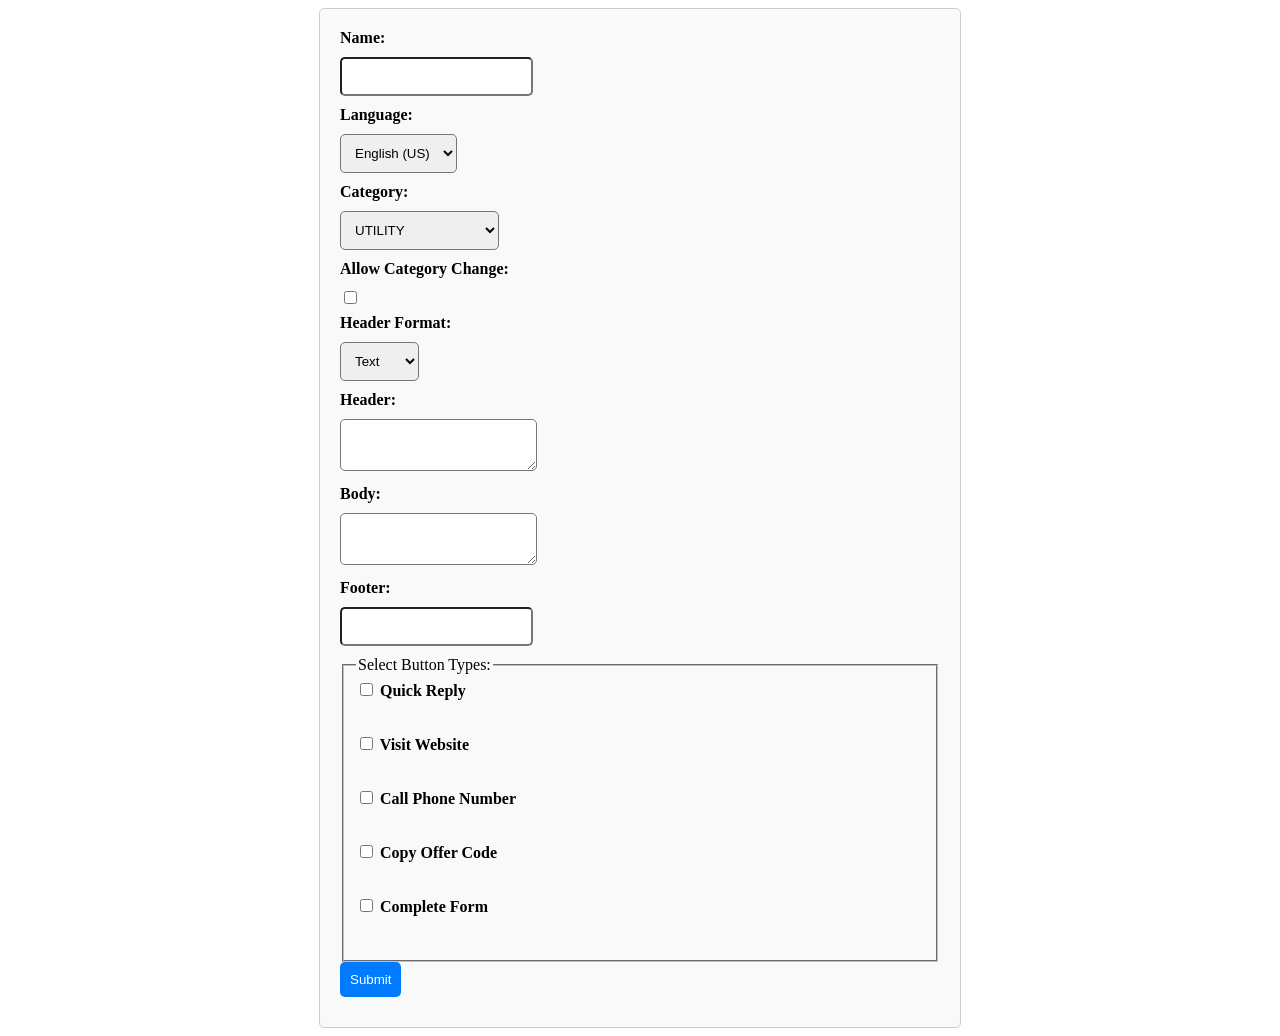
<file: wa_business/sample.html>
<!DOCTYPE html>
<html lang="en">

<head>
    <meta charset="UTF-8">
    <meta name="viewport" content="width=device-width, initial-scale=1.0">
    <title>Marketing Preferences</title>
    <style>
        /* Add your custom styles here */
        .container {
            max-width: 600px;
            margin: 0 auto;
            padding: 20px;
            border: 1px solid #ccc;
            border-radius: 5px;
            background-color: #f9f9f9;
        }

        label {
            display: block;
            margin-bottom: 10px;
            font-weight: bold;
        }

        select,
        input[type="text"],
        input[type="file"],
        textarea,
        input[type="submit"],
        input[type="checkbox"] {
            padding: 10px;
            border-radius: 5px;
            margin-bottom: 10px;
        }

        input[type="submit"] {
            background-color: #007bff;
            color: #fff;
            border: none;
            cursor: pointer;
        }

        .file-upload-container {
            display: none;
        }
    </style>
</head>

<body>
    <div class="container">
        <form id="marketing-form" action="process_template.php" method="post">
            <label for="name">Name:</label>
            <input type="text" id="name" name="name" required><br>

            <label for="language">Language:</label>
            <select id="language" name="language" required>
                <option value="en_US">English (US)</option>
                <option value="en_UK">English (UK)</option>
                <option value="es_ES">Spanish</option>
                <!-- Add more options as needed -->
            </select><br>

            <label for="category">Category:</label>
            <select id="category" name="category" required>
                <option value="UTILITY">UTILITY</option>
                <option value="MARKETING">MARKETING</option>
                <option value="AUTHENTICATION">AUTHENTICATION</option>
                <!-- Add more options as needed -->
            </select><br>

            <label for="allow_category_change">Allow Category Change:</label>
            <input type="checkbox" id="allow_category_change" name="allow_category_change"><br>

            <label for="header_format">Header Format:</label>
            <select id="header_format" name="header_format" required onchange="toggleHeaderInput()">
                <option value="TEXT">Text</option>
                <option value="IMAGE">Media</option>
            </select><br>

            <div class="text-upload-container">
                <label for="header">Header:</label>
                <textarea id="header" name="header"></textarea><br>
            </div>

            <div class="file-upload-container">
                <label for="header_media">Header Media:</label>
                <input type="file" id="header_media" class="header_media" name="header_media" ><br>
            </div>

            <label for="body">Body:</label>
            <textarea id="body" name="body" required></textarea><br>

            <label for="footer">Footer:</label>
            <input type="text" id="footer" name="footer" required><br>


            <fieldset>
                <legend>Select Button Types:</legend>
                <label><input type="checkbox" name="button_types[]" value="QUICK_REPLY"> Quick Reply</label><br>
                <label><input type="checkbox" name="button_types[]" value="URL"> Visit Website</label><br>
                <label><input type="checkbox" name="button_types[]" value="PHONE_NUMBER"> Call Phone Number</label><br>
                <label><input type="checkbox" name="button_types[]" value="COPY_CODE"> Copy Offer Code</label><br>
                <label><input type="checkbox" name="button_types[]" value="complete_form"> Complete Form</label><br>
            </fieldset>

            <div id="button_fields_container" style="display: none;">
                <label for="button_text">Button Text:</label>
                <input type="text" id="button_text" name="button_text" value="Contact Support"><br>

                <label for="url">URL:</label>
                <input type="url" id="url" name="url"><br>
            </div>

            <div id="phone_number_fields_container" style="display: none;">
                <label for="button_text_phone">Button Text:</label>
                <input type="text" id="button_text_phone" name="button_text_phone" value="Call" ><br>

                <label for="phone_number">Phone Number:</label>
                <input type="tel" id="phone_number" name="phone_number" ><br>
            </div>

            <script>
                function toggleButtonFields() {
                    var buttonTypesCheckboxes = document.querySelectorAll('input[name="button_types[]"]');
                    var buttonFieldsContainer = document.getElementById("button_fields_container");
                    var phoneNumberFieldsContainer = document.getElementById("phone_number_fields_container");
                    var showFields = false;
            
                    for (var i = 0; i < buttonTypesCheckboxes.length; i++) {
                        if (buttonTypesCheckboxes[i].checked) {
                            if (buttonTypesCheckboxes[i].value === "PHONE_NUMBER") {
                                phoneNumberFieldsContainer.style.display = "block";
                                break;
                            }
                            if (buttonTypesCheckboxes[i].value === "URL") {
                                buttonFieldsContainer.style.display = "block";
                                break;
                            } else {
                                
                                buttonFieldsContainer.style.display = "none";
                        phoneNumberFieldsContainer.style.display = "none";
                            }
                            
                        }
                    }
                    buttonFieldsContainer.style.display = showButtonFields ? "block" : "none";
        phoneNumberFieldsContainer.style.display = showPhoneNumberFields ? "block" : "none";
                   
                }
            
                // Attach event listeners to checkboxes
                var buttonTypesCheckboxes = document.querySelectorAll('input[name="button_types[]"]');
                buttonTypesCheckboxes.forEach(function(checkbox) {
                    checkbox.addEventListener('change', toggleButtonFields);
                });
            </script>



            <input type="submit" value="Submit">
        </form>
    </div>


    <script>
        function toggleHeaderInput() {
            var headerFormat = document.getElementById("header_format").value;
            var textUploadContainer = document.querySelector(".text-upload-container");
            var fileUploadContainer = document.querySelector(".file-upload-container");
            var textInput = document.getElementById("header");
            var textInput2=document.getElementsByClassName("header_media");
            
           
    
            if (headerFormat === "IMAGE") {
                textUploadContainer.style.display = "none";
                fileUploadContainer.style.display = "block";
               
               
            } else {
                textUploadContainer.style.display = "block";
                fileUploadContainer.style.display = "none";
                
                
              
            }
        }
    </script>


</body>

</html>
</file>
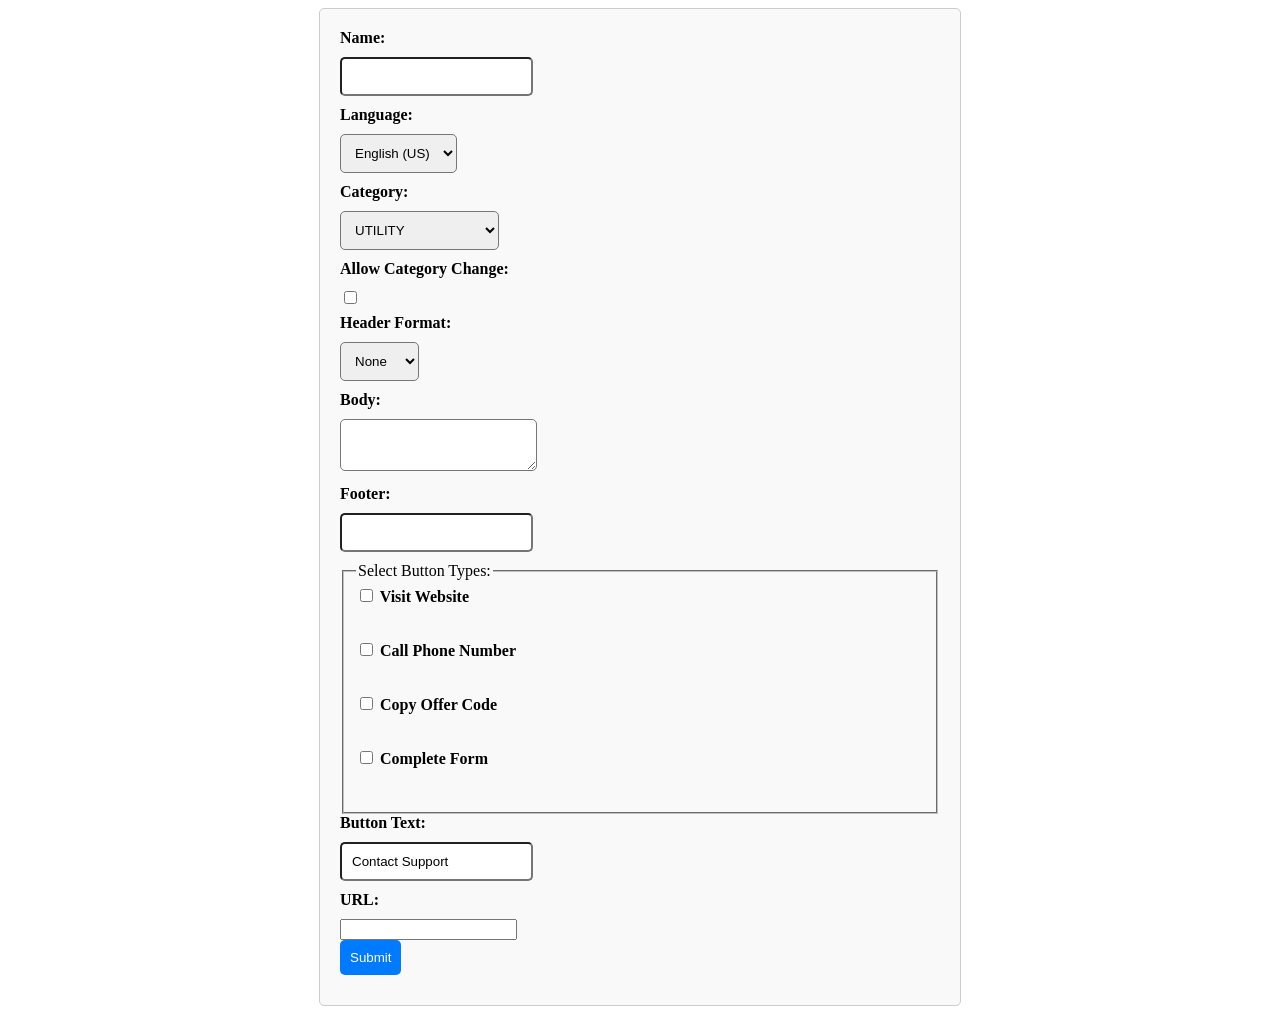
<file: wa_business/template.html>
<!DOCTYPE html>
<html lang="en">
<head>
    <meta charset="UTF-8">
    <meta name="viewport" content="width=device-width, initial-scale=1.0">
    <title>Marketing Preferences</title>
    <style>
        .container {
            max-width: 600px;
            margin: 0 auto;
            padding: 20px;
            border: 1px solid #ccc;
            border-radius: 5px;
            background-color: #f9f9f9;
        }
        label {
            display: block;
            margin-bottom: 10px;
            font-weight: bold;
        }
        select, input[type="text"],input[type="file"],textarea,input[type="submit"],input[type="checkbox"] {
            padding: 10px;
            border-radius: 5px;
            margin-bottom: 10px;
        }
        input[type="submit"] {
            background-color: #007bff;
            color: #fff;
            border: none;
            cursor: pointer;
        }
        .file-upload-container {
            display: none;
        }
    </style>
</head>
<body>
    <div class="container">
        <form id="marketing-form" action="Send_template.php" method="post">
            <label for="name">Name:</label>
            <input type="text" id="name" name="Name" required><br>
            <label for="language">Language:</label>
            <select id="language" name="language" required>
                <option value="en_US">English (US)</option>
                <option value="en_UK">English (UK)</option>
                <option value="es_ES">Spanish</option>
            </select><br>
            <label for="category">Category:</label>
            <select id="category" name="category" required>
                <option value="UTILITY">UTILITY</option>
                <option value="MARKETING">MARKETING</option>
                <option value="AUTHENTICATION">AUTHENTICATION</option>
               
            </select><br>
            <label for="allow_category_change">Allow Category Change:</label>
            <input type="checkbox" id="allow_category_change" name="allow_category_change"><br>
            <label for="header_format">Header Format:</label>
<select id="header_format" name="header_format" onchange="toggleHeaderInput()">
    <option value="none">None</option>
    <option value="TEXT">Text</option>
    <option value="MEDIA">Media</option>
</select><br>
<div id="header_text_input" style="display: none;">
    <label for="header">Header Text:</label>
    <textarea id="header" name="header" ></textarea><br>
</div>
<div id="header_media_input" style="display: none;">
    <label for="media_type">Media Type:</label><br>
    <label><input type="radio" name="media_type" value="image"> Image</label><br>
    <label><input type="radio" name="media_type" value="video"> Video</label><br>
    <label><input type="radio" name="media_type" value="location"> Location</label><br>
    <label><input type="radio" name="media_type" value="document"> Document</label><br>
    <div id="image_input" style="display: none;">
        <label for="image_url">Image URL:</label>
        <input type="file" id="image_url" name="image_url"><br>
    </div>
    <div id="video_input" style="display: none;">
        <label for="video_url">Video URL:</label>
        <input type="file" id="video_url" name="video_url"><br>
    </div>
    <div id="document_input" style="display: none;">
        <label for="document">Document:</label>
        <input type="file" id="document" name="document"><br>
    </div>
    <div id="location_input" style="display: none;">
        <label for="location_address">latitude:</label>
        <input type="text" id="location_address" name="latitude"><br>
        <label for="location_address">longitude:</label>
        <input type="text" id="location_address" name="longitude"><br>
        <label for="location_address">name:</label>
        <input type="text" id="location_address" name="name"><br>
        <label for="location_address"> Address:</label>
        <input type="text" id="location_address" name="Address"><br>
    </div>
</div>
            <label for="body">Body:</label>
            <textarea id="body" name="body" required></textarea><br>

            <label for="footer">Footer:</label>
            <input type="text" id="footer" name="footer" required><br>
            <fieldset>
                <legend>Select Button Types:</legend>
                <label><input type="checkbox" name="button_types[]" value="visit_website"> Visit Website</label><br>
                <label><input type="checkbox" name="button_types[]" value="call_phone_number"> Call Phone Number</label><br>
                <label><input type="checkbox" name="button_types[]" value="copy_offer_code"> Copy Offer Code</label><br>
                <label><input type="checkbox" name="button_types[]" value="complete_form"> Complete Form</label><br>
            </fieldset>            
            <div id="button_fields_container" style="display: block;">
                <label for="button_text">Button Text:</label>
                <input type="text" id="button_text" name="button_text" value="Contact Support"><br>
                <label for="url">URL:</label>
                <input type="url" id="url" name="url"><br>
            </div>           
            <div id="phone_number_fields_container" style="display:none;">
                <label for="button_text_phone">Button Text:</label>
                <input type="text" id="button_text_phone" name="button_text_phone" value="Call" ><br>
            
                <label for="phone_number">Phone Number:</label>
                <input type="tel" id="phone_number" name="phone_number" ><br>
            </div>            
            <script>
                function toggleButtonFields() {
                    var buttonTypesCheckboxes = document.querySelectorAll('input[name="button_types[]"]');
                    var buttonFieldsContainer = document.getElementById("button_fields_container");
                    var phoneNumberFieldsContainer = document.getElementById("phone_number_fields_container");
                    var showFields = false;            
                    for (var i = 0; i < buttonTypesCheckboxes.length; i++) {
                        if (buttonTypesCheckboxes[i].checked) {
                            if (buttonTypesCheckboxes[i].value === "call_phone_number") {
                                phoneNumberFieldsContainer.style.display = "block";
                                break;
                            }
                            if (buttonTypesCheckboxes[i].value === "visit_website") {
                                buttonFieldsContainer.style.display = "block";
                                break;
                            } else {
                                
                                buttonFieldsContainer.style.display = "none";
                        phoneNumberFieldsContainer.style.display = "none";
                            }  
                        }
                    }
                    buttonFieldsContainer.style.display = showButtonFields ? "block" : "none";
                    phoneNumberFieldsContainer.style.display = showPhoneNumberFields ? "block" : "none";
                }
                // Attach event listeners to checkboxes
                var buttonTypesCheckboxes = document.querySelectorAll('input[name="button_types[]"]');
                buttonTypesCheckboxes.forEach(function(checkbox) {
                    checkbox.addEventListener('change', toggleButtonFields);
                });
            </script>
            <input type="submit" value="Submit">
        </form>
    </div> 
<script>
    function toggleHeaderInput() {
        var headerFormat = document.getElementById("header_format").value;
        var headerTextInput = document.getElementById("header_text_input");
        var headerMediaInput = document.getElementById("header_media_input");
        if (headerFormat === "TEXT") {
            headerTextInput.style.display = "block";
            headerMediaInput.style.display = "none";
        } else if (headerFormat === "MEDIA") {
            headerTextInput.style.display = "none";
            headerMediaInput.style.display = "block";
        }
    }
    function toggleMediaTypeInput() {
        var mediaType = document.querySelector('input[name="media_type"]:checked').value;
        var imageInput = document.getElementById("image_input");
        var videoInput = document.getElementById("video_input");
        var locationInput = document.getElementById("location_input");
        var documentInput=document.getElementById("document_input")

        if (mediaType === "image") {
            imageInput.style.display = "block";
            videoInput.style.display = "none";
            locationInput.style.display = "none";
            documentInput.style.display="none";
        } else if (mediaType === "video") {
            imageInput.style.display = "none";
            videoInput.style.display = "block";
            locationInput.style.display = "none";
            documentInput.style.display="none";
        } else if (mediaType === "location") {
            imageInput.style.display = "none";
            videoInput.style.display = "none";
            locationInput.style.display = "block";
            documentInput.style.display="none";
        }
        else if (mediaType === "document") {
            imageInput.style.display = "none";
            videoInput.style.display = "none";
            locationInput.style.display = "none";
            documentInput.style.display="block";
        }
    }
    var mediaTypeRadios = document.querySelectorAll('input[name="media_type"]');
    mediaTypeRadios.forEach(function(radio) {
        radio.addEventListener('change', toggleMediaTypeInput);
    });
</script>  
</body>
</html>
</file>
<file: learn/admin/assignment/styles.css>
body {
    font-family: Arial, sans-serif;
    background-color: #f4f4f4;
    margin: 0;
    padding: 0;
}

.container {
    width: 50%;
    margin: 50px auto;
    padding: 20px;
    background-color: #fff;
    border-radius: 8px;
    box-shadow: 0 0 10px rgba(0, 0, 0, 0.1);
}

h1 {
    text-align: center;
    color: #333;
}

label {
    display: block;
    margin-top: 10px;
    color: #555;
}

input, textarea, select, button {
    width: 100%;
    padding: 10px;
    margin-top: 5px;
    border-radius: 4px;
    border: 1px solid #ddd;
}

button {
    background-color: #5cb85c;
    color: #fff;
    border: none;
    cursor: pointer;
}

button:hover {
    background-color: #4cae4c;
}
</file>
